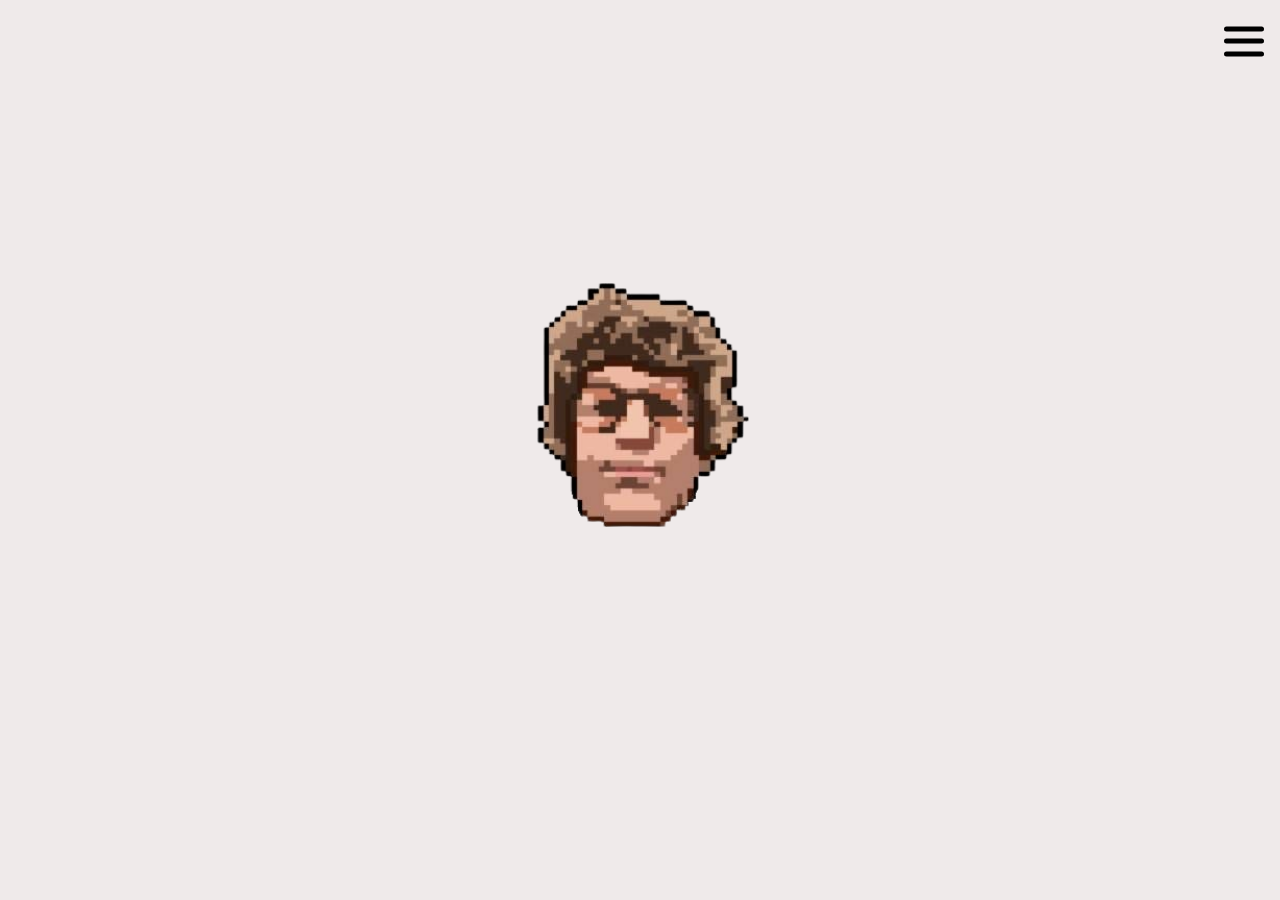
<file: index.html>
<!DOCTYPE html>
<html lang="en">
  <head>
    <meta charset="UTF-8" />
    <meta name="viewport" content="width=device-width, initial-scale=1.0" />
    <title>Alec Peters</title>
    <link rel="icon" type="image/png" href="img/headshot_pixelated.png">
    <link rel="stylesheet" href="style.css" />
    <title>Document</title>
  </head>
  <body>
    <div class="off-screen-menu">
      <ul>
        <li><a href="index.html">home</a></li>
        <li><a href="about_myspace.html">about</a></li>
        <li><a href="contact.html">contact</a></li>
        <li><a href="https://github.com/apeters931">github</a></li>
        <li><a href="https://www.linkedin.com/in/alec-peters/">linkedin</a></li>
      </ul>
    </div>

    <nav>
      <div class="ham-menu">
        <span></span>
        <span></span>
        <span></span>
      </div>
    </nav>

    <section class="header" id="header">
        <img src="img/headshot_pixelated_2.png" width="220" alt="headshot" class="img">
    </section>

    <canvas id="board" class="hide-objects"></canvas>

    <script src="./script.js"></script>
  </body>
</html>
</file>
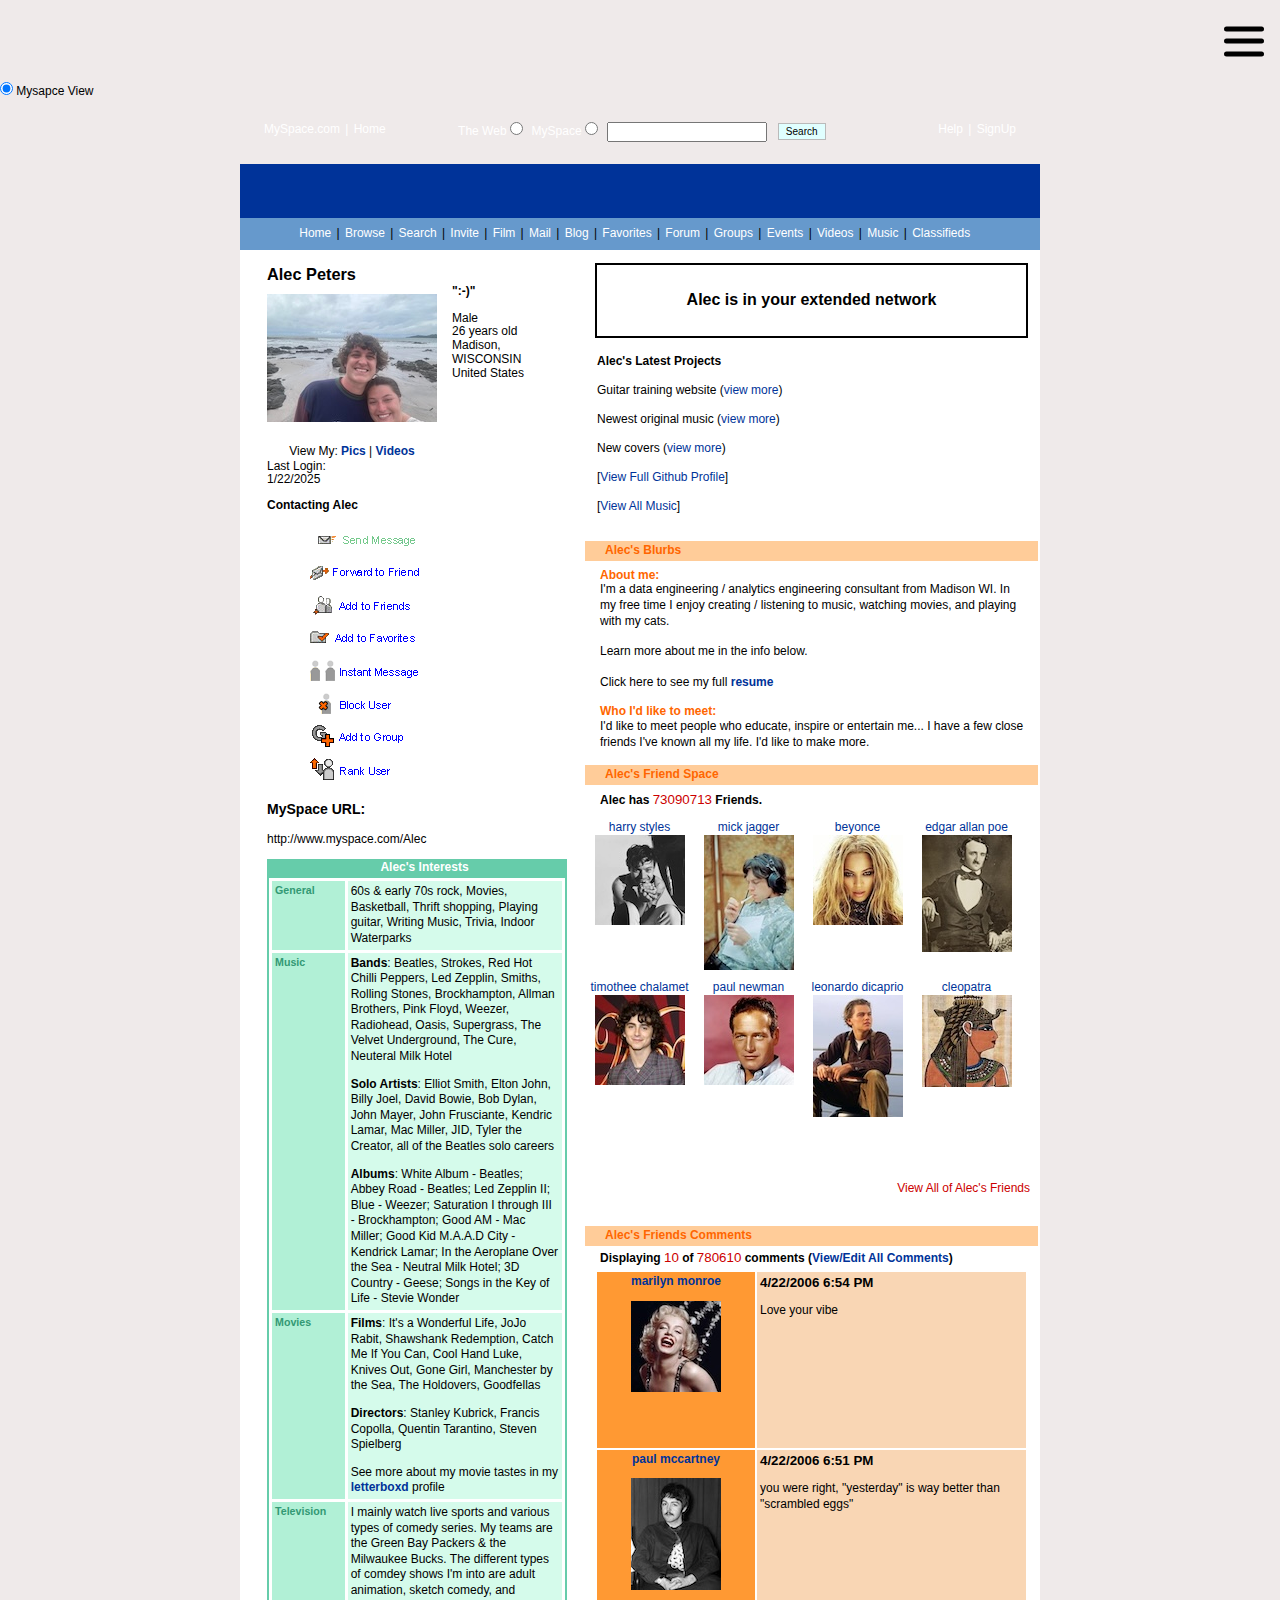
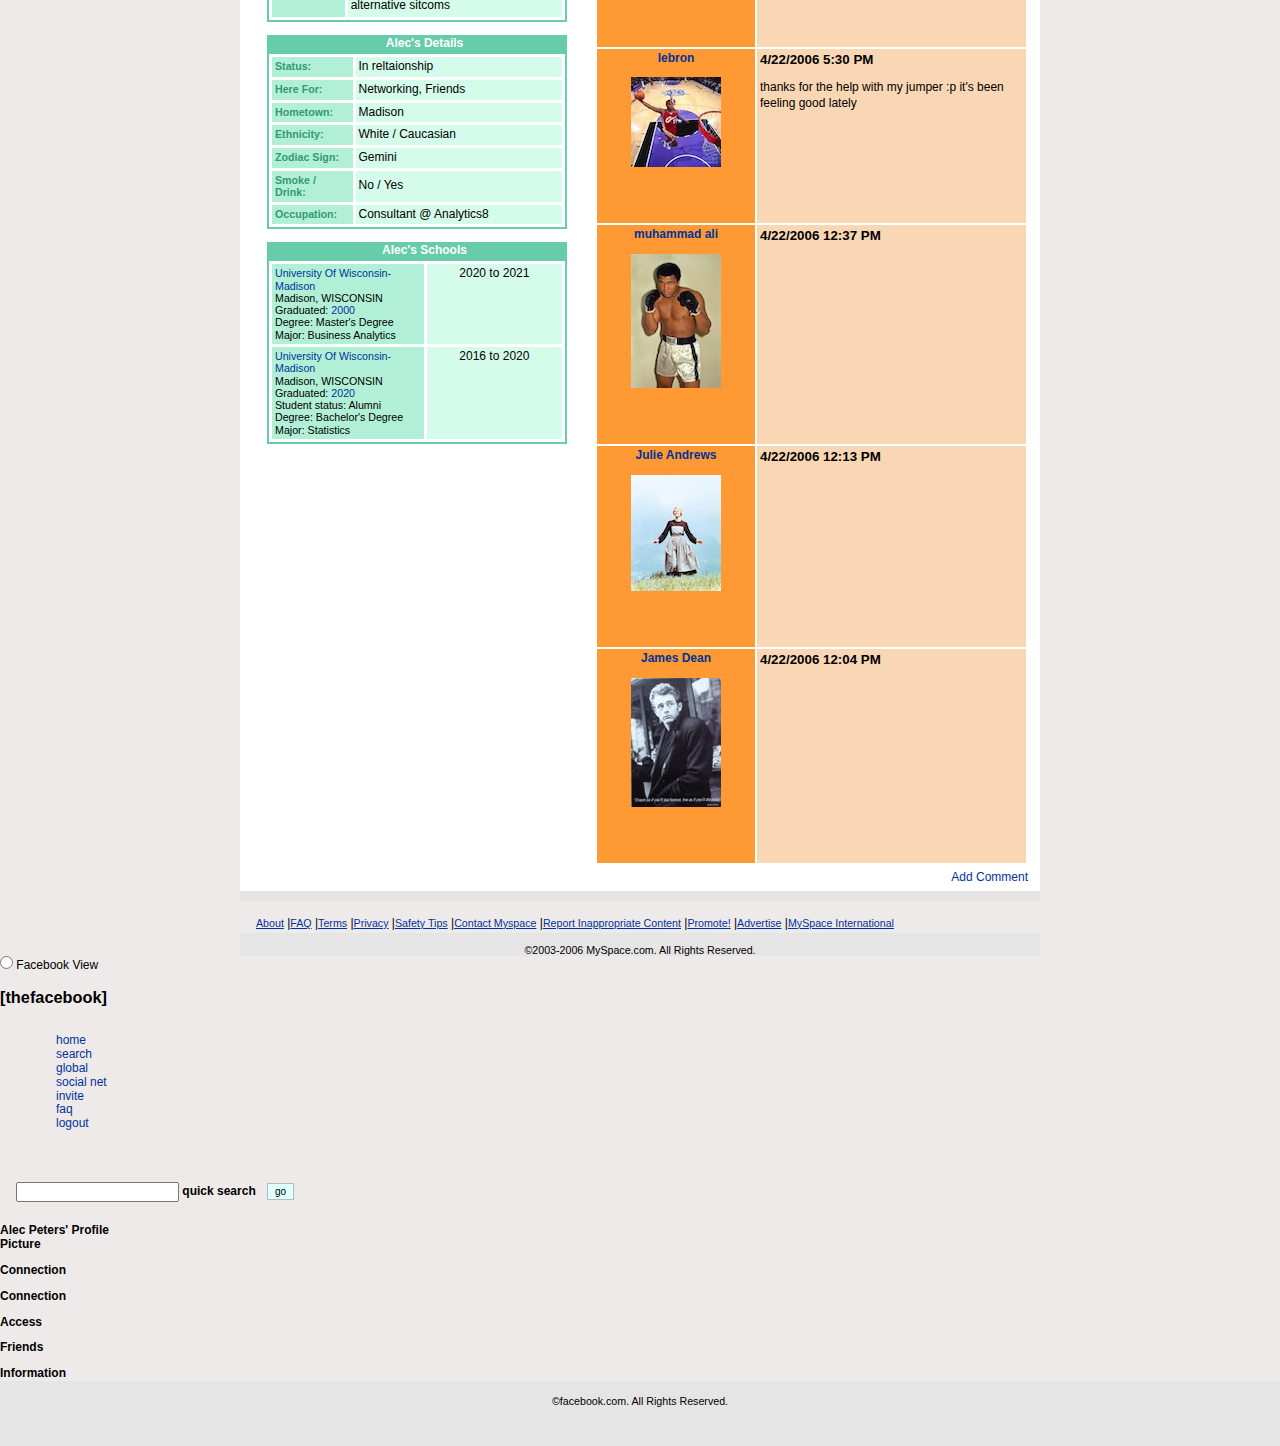
<file: about.html>
<!DOCTYPE html>
<html>
  <head>
    <meta charset="UTF-8">
    <meta name="viewport" content="width=device-width, inital-scale=1.0">
    <title>Alec Peters</title>
    <link rel="icon" type="image/png" href="img/headshot_pixelated.png">
    <link rel="stylesheet" href="about/css/normalize.css">
    <link rel="stylesheet" href="about.css">
  </head>

<body>
  <!-- ham menu content -->
  <div class="off-screen-menu">
    <ul>
      <li><a href="index.html">home</a></li>
      <li><a href="about.html">about</a></li>
      <li><a href="contact.html">contact</a></li>
      <li><a href="https://github.com/apeters931">github</a></li>
      <li><a href="https://www.linkedin.com/in/alec-peters/">linkedin</a></li>
    </ul>
  </div>

  <!-- ham menu -->
  <nav>
    <div class="ham-menu">
      <span></span>
      <span></span>
      <span></span>
    </div>
  </nav>

  <!-- tabs -->
  <div class="tabs">
    <input type="radio" class="tabs__radio" name="tabs-example" id="tab1" checked>
    <label for="tab1" class="tabs__label">Mysapce View</label>
    <div class="tabs__content">
      <div class="master-container">
        <!-- Main Header Begins -->
        <div class="main-header">
          <nav class="search-bar">
    
            <ul class="topnav home">
              <li><a href="#">MySpace.com</a></li>
              <li><a href="#">Home</a></li>
            </ul>
    
            <form>
              <label>
                The Web
                <input type="radio" name="search-type" value="the-web">
              </label>
    
              <label>
                MySpace
                <input type="radio" name="search-type" value="myspace">
              </label>
    
              <label>
                <input type="text" name="search">
              </label>
    
              <input class="submit-btn" type="submit" name="submit-button" value="Search">
            </form>
    
            <ul class="topnav signup">
              <li><a href="#">Help</a></li>
              <li><a href="#">SignUp</a></li>
            </ul>
          </nav>
    
          <nav class="navbar">
            <ul>
              <li><a href="#">Home</a></li>
              <li><a href="#">Browse</a></li>
              <li><a href="#">Search</a></li>
              <li><a href="#">Invite</a></li>
              <li><a href="#">Film</a></li>
              <li><a href="#">Mail</a></li>
              <li><a href="#">Blog</a></li>
              <li><a href="#">Favorites</a></li>
              <li><a href="#">Forum</a></li>
              <li><a href="#">Groups</a></li>
              <li><a href="#">Events</a></li>
              <li><a href="#">Videos</a></li>
              <li><a href="#">Music</a></li>
              <li><a href="#">Classifieds</a></li>
            </ul>
          </nav>
    
        </div>
        <!-- Main Header Ends -->
    
        <div class="page-content-container">
    
          <!-- Profile Sidebar Begins -->
          <aside class="profile-sidebar">
    
            <header>
              <h1>Alec Peters</h1>
            </header>
    
            <!-- Profile Picture -->
            <div class="profile-picture-container">
              <img class="profile-pic" src="about/pictures/alecpeters2.jpg" alt="A profile picture of Alec, the creator of MySpace.">
    
              <p class="personal-msg"><b>":-)"</b></p>
    
              <ul class="gender-age">
                <li>Male</li>
                <li>26 years old</li>
                <li>Madison,</li>
                <li>WISCONSIN</li>
                <li>United States</li>
              </ul>
    
              <ul class="last-login">
                <li>Last Login:</li>
                <li>1/22/2025</li>
              </ul>
    
              <p class="pics-videos">View My: <a href="#"><b>Pics</b></a> | <a href="#"><b>Videos</b></a></p>
            </div>
    
            <!-- Contact Box -->
            <section class="contact-box">
              <h2>Contacting Alec</h2>
    
              <figure class="contact-images">
                <img src="about/pictures/sendMailIcon.gif" alt="Send Message">
                <img src="about/pictures/forwardMailIcon.gif" alt="Forward to Friend">
                <img src="about/pictures/addFriendIcon.gif" alt="Add to Friends">
                <img src="about/pictures/addFavoritesIcon.gif" alt="Add to Favorites">
                <img src="about/pictures/messagefriend.gif" alt="Instant Message">
                <img src="about/pictures/blockUser.gif" alt="Block User">
                <img src="about/pictures/addToGroupIcon.gif" alt="Add to Group">
                <img src="about/pictures/rankUserIcon.gif" alt="Rank User">
              </figure>
            </section>
    
            <!-- MySpace URL -->
            <section class="myspace-url-box">
              <h3><b>MySpace URL:</b></h3>
              <p>http://www.myspace.com/Alec</p>
            </section>
    
            <!-- Interests Section -->
            <section class="interests">
              <table class="sidebar-table">
    
                <caption>
                  <h2 class="sidebar-table-h2">Alec's Interests</h2>
                </caption>
    
                <tbody>
                  <tr>
                    <th class="sidebar-table-header" scope="row">General</th>
                    <td class="sidebar-table-data">
                      <p>60s & early 70s rock, Movies, Basketball, Thrift shopping, Playing guitar, Writing Music, Trivia, Indoor Waterparks</p>
                    </td>
                  </tr>
    
                  <tr>
                    <th class="sidebar-table-header" scope="row">Music</th>
                    <td class="sidebar-table-data">
                      <p><b>Bands</b>: Beatles, Strokes, Red Hot Chilli Peppers, Led Zepplin, Smiths, Rolling Stones, Brockhampton, Allman Brothers, Pink Floyd, Weezer, Radiohead, Oasis, Supergrass, The Velvet Underground, The Cure, Neuteral Milk Hotel</p>
    
                      <p><b>Solo Artists</b>: Elliot Smith, Elton John, Billy Joel, David Bowie, Bob Dylan, John Mayer, John Frusciante, Kendric Lamar, Mac Miller, JID, Tyler the Creator, all of the Beatles solo careers</p>
    
                      <p><b>Albums</b>: White Album - Beatles; Abbey Road - Beatles; Led Zepplin II; Blue - Weezer; Saturation I through III - Brockhampton; Good AM - Mac Miller; Good Kid M.A.A.D City - Kendrick Lamar; In the Aeroplane Over the Sea - Neutral Milk Hotel; 3D Country - Geese; Songs in the Key of Life - Stevie Wonder</p>
    
                    </td>
                  </tr>
    
                  <tr>
                    <th class="sidebar-table-header" scope="row">Movies</th>
                    <td class="sidebar-table-data">
                      <p><b>Films</b>: It's a Wonderful Life, JoJo Rabit, Shawshank Redemption, Catch Me If You Can, Cool Hand Luke, Knives Out, Gone Girl, Manchester by the Sea, The Holdovers, Goodfellas</p>
    
                      <p><b>Directors</b>: Stanley Kubrick, Francis Copolla, Quentin Tarantino, Steven Spielberg</p>
    
                      <p>See more about my movie tastes in my <a href="https://letterboxd.com/apeters/"><b>letterboxd</b></a> profile</p>
                    </td>
                  </tr>
    
                  <tr>
                    <th class="sidebar-table-header" scope="row">Television</th>
                    <td class="sidebar-table-data">
                      <p> I mainly watch live sports and various types of comedy series. My teams are the Green Bay Packers & the Milwaukee Bucks. The different types of comdey shows I'm into are adult animation, sketch comedy, and alternative sitcoms</p>
                    </td>
                  </tr>
    
                </tbody>
              </table>
            </section>
    
            <!-- Alec's Details Section -->
            <section class="details">
              <table class="sidebar-table">
    
                <caption>
                  <h2 class="sidebar-table-h2">Alec's Details</h2>
                </caption>
    
                <tbody>
                  <tr>
                    <th class="sidebar-table-header" scope="row">Status:</th>
                    <td class="sidebar-table-data">In reltaionship</td>
                  </tr>
    
                  <tr>
                    <th class="sidebar-table-header" scope="row">Here For:</th>
                    <td class="sidebar-table-data">Networking, Friends</td>
                  </tr>
    
                  <tr>
                    <th class="sidebar-table-header" scope="row">Hometown:</th>
                    <td class="sidebar-table-data">Madison</td>
                  </tr>
    
                  <tr>
                    <th class="sidebar-table-header" scope="row">Ethnicity:</th>
                    <td class="sidebar-table-data">White / Caucasian</td>
                  </tr>
    
                  <tr>
                    <th class="sidebar-table-header" scope="row">Zodiac Sign:</th>
                    <td class="sidebar-table-data">Gemini</td>
                  </tr>
    
                  <tr>
                    <th class="sidebar-table-header" scope="row">Smoke / Drink:</th>
                    <td class="sidebar-table-data">No / Yes</td>
                  </tr>
    
                  <tr>
                    <th class="sidebar-table-header" scope="row">Occupation:</th>
                    <td class="sidebar-table-data">Consultant @ Analytics8</td>
                  </tr>
    
                </tbody>
              </table>
            </section>
    
            <!-- Alec's Schools Section -->
            <section class="schools">
              <table class="sidebar-table">
    
                <caption>
                  <h2 class="sidebar-table-h2">Alec's Schools</h2>
                </caption>
    
                <tbody>
                  <tr>
                    <th class="sidebar-table-header" scope="row">
                      <ul>
                        <li><a href="#">University Of Wisconsin-Madison</a></li>
                        <li>Madison, WISCONSIN</li>
                        <li>Graduated: <a href="#">2000</a></li>
                        <li>Degree: Master's Degree</li>
                        <li>Major: Business Analytics</li>
                      </ul>
                    </th>
                    <td class="sidebar-table-data">2020 to 2021</td>
                  </tr>
    
                  <tr>
                    <th class="sidebar-table-header" scope="row">
                      <ul>
                        <li><a href="#">University Of Wisconsin-Madison</a></li>
                        <li>Madison, WISCONSIN</li>
                        <li>Graduated: <a href="#">2020</a></li>
                        <li>Student status: Alumni</li>
                        <li>Degree: Bachelor's Degree</li>
                        <li>Major: Statistics</li>
                      </ul>
                    </th>
                    <td class="sidebar-table-data">2016 to 2020</td>
                  </tr>
    
                </tbody>
              </table>
    
            </section>
          </aside>
          <!-- Profile Side Bar Ends -->
    
          <!-- Main Section -->
          <main>
    
            <section class="user-network">
              <header>
                <h2>Alec is in your extended network</h2>
              </header>
            </section>
    
            <section class="blog">
              <p><b>Alec's Latest Projects</b></p>
              <p>Guitar training website (<a href="#">view more</a>) </p>
              <p>Newest original music (<a href="#">view more</a>) </p>
              <p>New covers (<a href="#">view more</a>) </p>
              <p>[<a href="#">View Full Github Profile</a>]</p>
              <p>[<a href="#">View All Music</a>]</p>
            </section>
    
            <section class="blurbs">
              <header class="main-section-header">
                <h2 class="main-section-h2">Alec's Blurbs</h2>
              </header>
    
              <h3>About me:</h3>
              <p>I'm a data engineering / analytics engineering consultant from Madison WI. In my free time I enjoy creating / listening to music, watching movies, and playing with my cats.</p>
              <p>Learn more about me in the info below.</p>
              <p>Click here to see my full <a href="resume.pdf"><b>resume</b></a></p>
    
              <h3>Who I'd like to meet:</h3>
              <p>I'd like to meet people who educate, inspire or entertain me... I have a few close friends I've known all my life. I'd like to make more. </p>
            </section>
    
            <section class="friends">
              <header class="main-section-header">
                <h2 class="main-section-h2">Alec's Friend Space</h2>
              </header>
    
              <p><b>Alec has <span class="focus-highlight">73090713</span> Friends.</b></p>
    
              <div class="friend-pic-container">
                <figure>
                  <figcaption><a href="#">harry styles</a></figcaption>
                  <img src="about/pictures/harrystyles.jpeg">
                </figure>
    
                <figure>
                  <figcaption><a href="#">mick jagger</a></figcaption>
                  <img src="about/pictures/mickjagger.jpeg">
                </figure>
    
                <figure>
                  <figcaption><a href="#">beyonce</a></figcaption>
                  <img src="about/pictures/beyonce.jpeg">
                </figure>
    
                <figure>
                  <figcaption><a href="#">edgar allan poe</a></figcaption>
                  <img src="about/pictures/eap.jpg">
                </figure>
    
                <figure>
                  <figcaption><a href="#">timothee chalamet</a></figcaption>
                  <img src="about/pictures/timmy.jpeg">
                </figure>
    
                <figure>
                  <figcaption><a href="#">paul newman</a></figcaption>
                  <img src="about/pictures/paulnewman.jpeg">
                </figure>
    
                <figure>
                  <figcaption><a href="#">leonardo dicaprio</a></figcaption>
                  <img src="about/pictures/leo.jpeg">
                </figure>
    
                <figure>
                  <figcaption><a href="#">cleopatra</a></figcaption>
                  <img src="about/pictures/cleopatra.jpeg">
                </figure>
              </div>
    
              <p class="friends-list-link"><a href="#">View All of Alec's Friends</a></p>
            </section>
    
            <section class="comment-wall">
              <header class="main-section-header">
                <h2 class="main-section-h2">Alec's Friends Comments</h2>
              </header>
    
              <p id="comment-counter"><b>Displaying <span class="focus-highlight">10</span> of <span class="focus-highlight">780610</span> comments (<a href="#">View/Edit All Comments</a>)</b></p>
    
              <table>
                <tr>
                  <th scope="row">
                    <figure>
                      <figcaption><a href="#">marilyn monroe</a></figcaption>
                      <img src="about/pictures/marilynmonroe.jpeg">
                    </figure>
                  </th>
                  <td>
                    <h3>4/22/2006 6:54 PM</h3>
                    <p>Love your vibe</p>
                  </td>
                </tr>
    
                <tr>
                  <th scope="row">
                    <figure>
                      <figcaption><a href="#">paul mccartney</a></figcaption>
                      <img src="about/pictures/paulmccartney.jpeg">
                    </figure>
                  </th>
                  <td>
                    <h3>4/22/2006 6:51 PM</h3>
                    <p>you were right, "yesterday" is way better than "scrambled eggs"</p>
                  </td>
                </tr>
    
                <tr>
                  <th scope="row">
                    <figure>
                      <figcaption><a href="#">lebron</a></figcaption>
                      <img src="about/pictures/lbj.jpeg">
                    </figure>
                  </th>
                  <td>
                    <h3>4/22/2006 5:30 PM</h3>
                    <p>thanks for the help with my jumper :p it's been feeling good lately</p>
                  </td>
                </tr>
    
                <tr>
                  <th scope="row">
                    <figure>
                      <figcaption><a href="#">muhammad ali</a></figcaption>
                      <img src="about/pictures/muhammadali.jpeg">
                    </figure>
                  </th>
                  <td>
                    <h3>4/22/2006 12:37 PM</h3>
                    <p></p>
                  </td>
                </tr>
    
                <tr>
                  <th scope="row">
                    <figure>
                      <figcaption><a href="#">Julie Andrews</a></figcaption>
                      <img src="about/pictures/julieandrews.jpeg">
                    </figure>
                  </th>
                  <td>
                    <h3>4/22/2006 12:13 PM</h3>
                    <p></p>
                  </td>
                </tr>
    
                <tr>
                  <th scope="row">
                    <figure>
                      <figcaption><a href="#">James Dean</a></figcaption>
                      <img src="about/pictures/james.jpg">
                    </figure>
                  </th>
                  <td>
                    <h3>4/22/2006 12:04 PM</h3>
                    <p></p>
                  </td>
                </tr>
              </table>
    
              <p id="add-comment"><a href="#">Add Comment</a></p>
    
            </section>
          </main>
    
    
        </div>
        <!-- Footer -->
        <footer class="footer">
    
          <nav>
            <ul>
              <li><a href="#">About</a></li>
              <li><a href="#">FAQ</a></li>
              <li><a href="#">Terms</a></li>
              <li><a href="#">Privacy</a></li>
              <li><a href="#">Safety Tips</a></li>
              <li><a href="#">Contact Myspace</a></li>
              <li><a href="#">Report Inappropriate Content</a></li>
              <li><a href="#">Promote!</a></li>
              <li><a href="#">Advertise</a></li>
              <li id="last"><a href="#">MySpace International</a></li>
            </ul>
          </nav>
    
          <small>©2003-2006 MySpace.com. All Rights Reserved.</small>
        </footer>
      </div>
    </div>
    <input type="radio" class="tabs__radio" name="tabs-example" id="tab2">
    <label for="tab2" class="tabs__label">Facebook View</label>
    <div class="tabs__content">
      <div class="master-container-facebook">

        <!-- Main Header Begins -->
        <header class="main-header-facebook">
    
          <h1>[thefacebook]</h1>
    
          <nav class="navbar-facebook">
            <ul>
              <li><a href="#">home</a></li>
              <li><a href="#">search</a></li>
              <li><a href="#">global</a></li>
              <li><a href="#">social net</a></li>
              <li><a href="#">invite</a></li>
              <li><a href="#">faq</a></li>
              <li><a href="#">logout</a></li>
            </ul>
          </nav>
    
        </header>
        <!-- Main Header Ends -->
    
        <!-- Main Section Begins -->
        <div class="main-section-facebook">
    
          <!-- Left Side Bar Begins -->
          <div class="side-bar-facebook">
    
            <!-- Search Bar Begins -->
            <nav class="search-bar-facebook">
              <form>
                <label>
                  <input type="text" name="search">
                </label>
                <b>quick search</b>
                <input class="submit-btn" type="submit" name="submit-button" value="go">
              </form>
            </nav>
            <!-- Search Bar Ends -->
    
            <!-- List Options Beigins -->
            <div class="list-options-facebook"></div>
            <!-- List Options Ends -->
    
          </div>
          <!-- Left Side Bar Ends -->
        
          <!-- Profile Box Begins -->
          <div class="main-box-facebook">
                
            <h2>Alec Peters' Profile</h2>
    
            <!-- Profile Pic -->
            <div class="contact-box-facebook">
                <h2>Picture</h2>
                <figure class="contact-images-facebook">
                <!-- <img src="about/pictures/alecpeters2.jpg" alt="prof pic"> -->
                </figure>
            </div>
    
            <!-- Connection -->
            <div class="connection-box-facebook">
                <h2>Connection</h2>
                <figure class="contact-images-facebook">
                <!-- <p>You are Alec's friend</p> -->
                </figure>
            </div>
    
            <!-- Mutual Friends -->
            <div class="mutual-friends-box-facebook">
                <h2>Connection</h2>
                <figure class="contact-images-facebook">
                <!-- <p>You have 21 mutal friends with Alec</p> -->
                </figure>
            </div>
    
            <!-- Access -->
            <div class="access-box-facebook">
                <h2>Access</h2>
                <figure class="contact-images-facebook">
                <!-- <p>Alec is currently logged in from a residential location</p> -->
                </figure>
            </div>
    
            <!-- Friends -->
            <div class="friends-box-facebook">
                <h2>Friends</h2>
                <figure>
                <!-- <figcaption><a href="#">harry styles</a></figcaption>
                <img src="about/pictures/harrystyles.jpeg"> -->
                </figure>
    
                <figure>
                <!-- <figcaption><a href="#">mick jagger</a></figcaption>
                <img src="about/pictures/mickjagger.jpeg"> -->
                </figure>
    
                <figure>
                <!-- <figcaption><a href="#">beyonce</a></figcaption>
                <img src="about/pictures/beyonce.jpeg"> -->
                </figure>
    
                <figure>
                <!-- <figcaption><a href="#">edgar allan poe</a></figcaption>
                <img src="about/pictures/eap.jpg"> -->
                </figure>
    
                <figure>
                <!-- <figcaption><a href="#">timothee chalamet</a></figcaption>
                <img src="about/pictures/timmy.jpeg"> -->
                </figure>
    
                <figure>
                <!-- <figcaption><a href="#">paul newman</a></figcaption>
                <img src="about/pictures/paulnewman.jpeg"> -->
                </figure>
    
                <figure>
                <!-- <figcaption><a href="#">leonardo dicaprio</a></figcaption>
                <img src="about/pictures/leo.jpeg"> -->
                </figure>
    
                <figure>
                <!-- <figcaption><a href="#">cleopatra</a></figcaption>
                <img src="about/pictures/cleopatra.jpeg"> -->
                </figure>
            </div>
    
            <div class="header-2-facebook"></div>
    
            <!-- Right Main Section -->
            <div class="info-box-facebook">
                <h2>Information</h2>
                <table class="sidebar-table-facebook">
                <tbody>
                    <tr>
                    <!-- <th class="sidebar-table-header" scope="row">General</th>
                    <td class="sidebar-table-data">
                    <p>60s & early 70s rock, Movies, Basketball, Thrift shopping, Playing guitar, Writing Music, Trivia, Indoor Waterparks</p> -->
                    </td>
                    </tr>
                </tbody>
                </table>
            </div>
          </div>
          <!-- Profile Box Ends -->
    
        </div>
        <!-- Main Section Ends -->
    
        <!-- Footer -->
      </div>
    
      <footer class="footer-facebook">
        <small>©facebook.com. All Rights Reserved.</small>
      </footer>
    </div>
  </div>

  <script src="./script.js"></script>
</body>
</html>
</file>
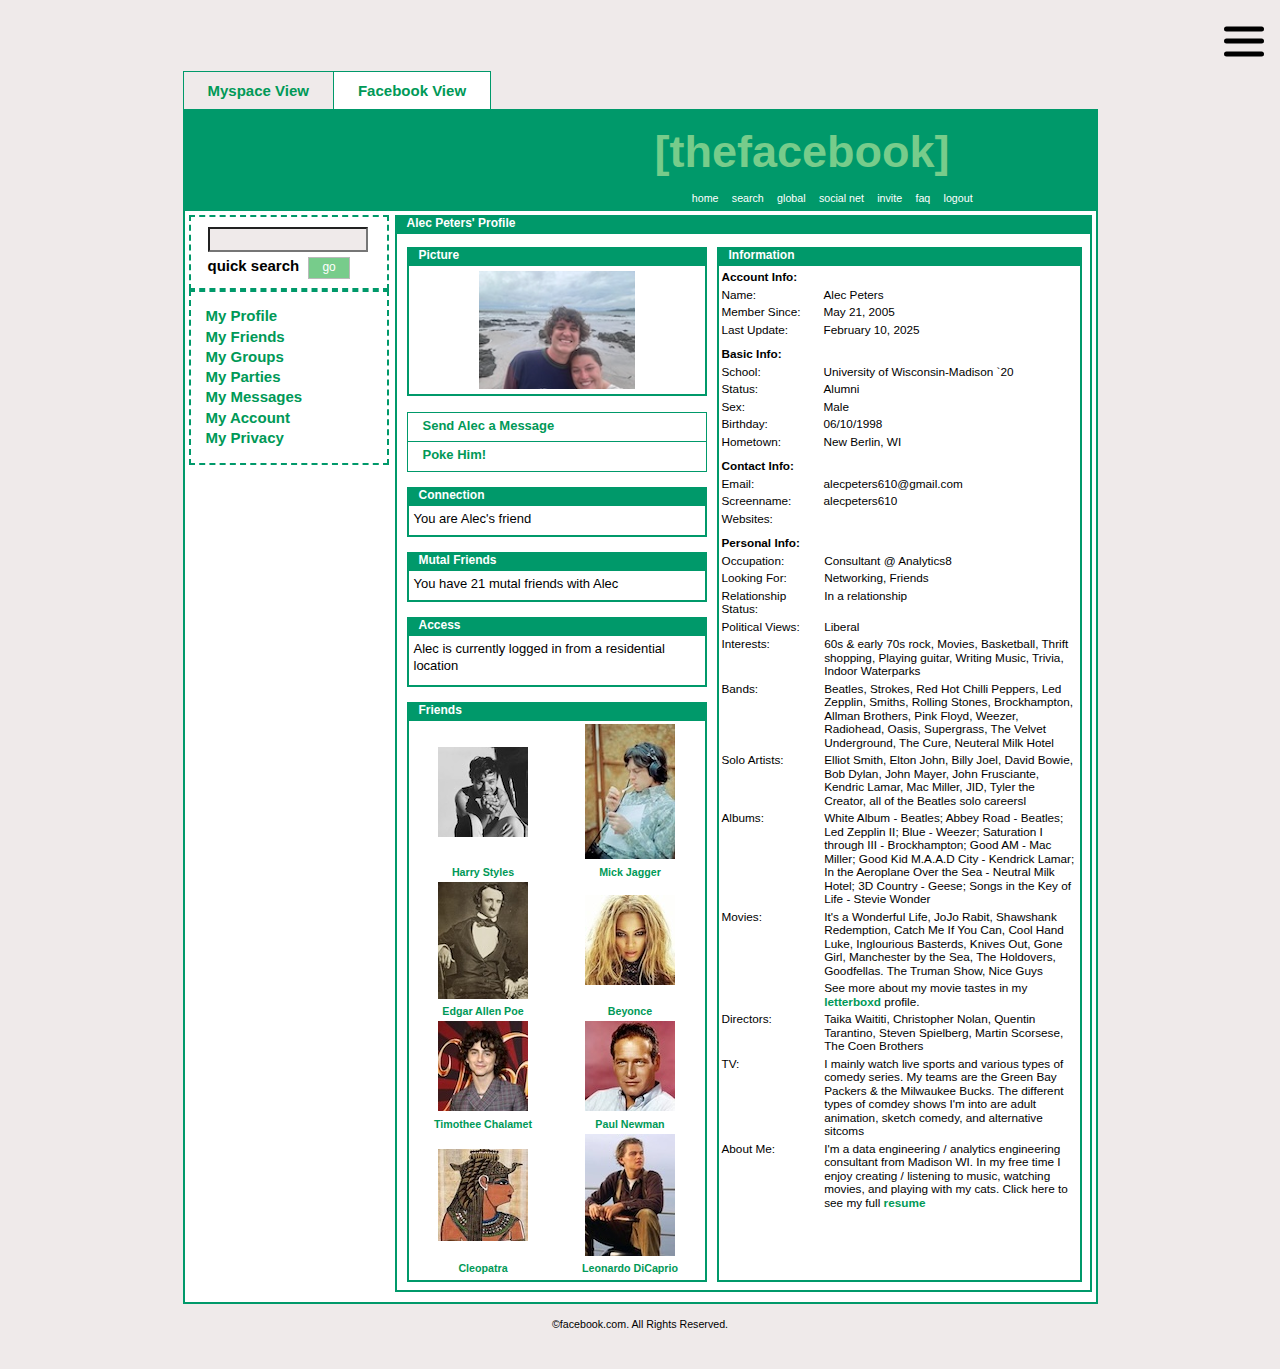
<file: about_me_facebook.html>
<!DOCTYPE html>
<html lang="en">

<head>
  <meta charset="UTF-8">
  <meta name="viewport" content="width=device-width, initial-scale=1.0">
  <meta http-equiv="X-UA-Compatible" content="ie=edge">
  <link rel="stylesheet" href="about/css/normalize.css">
  <link rel="stylesheet" href="about/css/styles_facebook.css">
  <title>About</title>
</head>

<body>
  <!-- ham menu content -->
  <div class="off-screen-menu">
    <ul>
      <li><a href="index.html">home</a></li>
      <li><a href="about_myspace.html">about</a></li>
      <li><a href="contact.html">contact</a></li>
      <li><a href="https://github.com/apeters931">github</a></li>
      <li><a href="https://www.linkedin.com/in/alec-peters/">linkedin</a></li>
    </ul>
  </div>

  <!-- ham menu -->
  <nav class="ham-nav">
    <div class="ham-menu">
      <span></span>
      <span></span>
      <span></span>
    </div>
  </nav>

  <div class="tabs">
    <a href="about_myspace.html" class="myspace-button">Myspace View</a>
    <a href="about_me_facebook.html" class="facebook-button">Facebook View</a>
  </div>

  <div class="master-container">

    <!-- Main Header Begins -->
    <header class="main-header">

      <h1>[thefacebook]</h1>

      <nav class="navbar">
        <ul>
          <li><a href="#">home</a></li>
          <li><a href="#">search</a></li>
          <li><a href="#">global</a></li>
          <li><a href="#">social net</a></li>
          <li><a href="#">invite</a></li>
          <li><a href="#">faq</a></li>
          <li><a href="#">logout</a></li>
        </ul>
      </nav>

    </header>
    <!-- Main Header Ends -->

    <!-- Main Section Begins -->
    <div class="main-section">

      <!-- Left Side Bar Begins -->
      <div class="side-bar">

        <!-- Search Bar Begins -->
        <nav class="search-bar">
          <form>
            <label>
              <input type="text" name="search">
            </label>
            <b>quick search</b>
            <input class="submit-btn" type="submit" name="submit-button" value="go">
          </form>
        </nav>
        <!-- Search Bar Ends -->

        <!-- List Options Beigins -->
        <div class="list-options">
          <ul>
            <li><a href="#">My Profile</a></li>
            <li><a href="#">My Friends</a></li>
            <li><a href="#">My Groups</a></li>
            <li><a href="#">My Parties</a></li>
            <li><a href="#">My Messages</a></li>
            <li><a href="#">My Account</a></li>
            <li><a href="#">My Privacy</a></li>
          </ul>
        </div>
        <!-- List Options Ends -->

      </div>
      <!-- Left Side Bar Ends -->
    
      <!-- Profile Box Begins -->
      <div class="main-box">
            
        <h2>Alec Peters' Profile</h2>

        <!-- Profile Pic -->
        <div class="contact-box">
            <h2>Picture</h2>
            <img src="about/pictures/alecpeters2_faceboook.png" alt="prof pic" class="profile-picture">
        </div>

        <div class="message-button">
          <a href="#">Send Alec a Message</a>
        </div>

        <div class="poke-button">
          <a href="#">Poke Him!</a>
        </div>

        <!-- Connection --> 
        <div class="connection-box">
            <h2>Connection</h2>
            <p>You are Alec's friend</p>
        </div>

        <!-- Mutual Friends -->
        <div class="mutual-friends-box">
            <h2>Mutal Friends</h2>
            <p>You have 21 mutal friends with Alec</p>
        </div>

        <!-- Access -->
        <div class="access-box">
            <h2>Access</h2>
            <p>Alec is currently logged in from a residential location</p>
        </div>

        <!-- Friends -->
        <div class="friends-box">
            <h2>Friends</h2>
            <table>
              <tr>
                <td><img src="about/pictures/harrystyles.jpeg"></td>
                <td><img src="about/pictures/mickjagger.jpeg"></td>
              </tr>
              <tr>
                <td><a href="#">Harry Styles</a></td>
                <td><a href="#">Mick Jagger</a></td>
              </tr>
              <tr>
                <td><img src="about/pictures/eap.jpg"></td>
                <td><img src="about/pictures/beyonce.jpeg"></td>
              </tr>
              <tr>
                <td><a href="#">Edgar Allen Poe</a></td>
                <td><a href="#">Beyonce</a></td>
              </tr>
              <tr>
                <td><img src="about/pictures/timmy.jpeg"></td>
                <td><img src="about/pictures/paulnewman.jpeg"></td>
              </tr>
              <tr>
                <td><a href="#">Timothee Chalamet</a></td>
                <td><a href="#">Paul Newman</a></td>
              </tr>
              <tr>
                <td><img src="about/pictures/cleopatra.jpeg"></td>
                <td><img src="about/pictures/leo.jpeg"></td>
              </tr>
              <tr>
                <td><a href="#">Cleopatra</a></td>
                <td><a href="#">Leonardo DiCaprio</a></td>
              </tr>
            </table>
        </div>

        <div class="header-2"></div>

        <!-- Right Main Section -->
        <div class="info-box">
            <h2>Information</h2>
            <table>
              <tr>
                <th>Account Info:</th>
              </tr>
              <tr>
                <td> Name:</td>
                <td> Alec Peters</td>
              </tr>
              <tr>
                <td> Member Since:</td>
                <td> May 21, 2005</td>
              </tr>
              <tr>
                <td> Last Update:</td>
                <td> February 10, 2025</td>
              </tr>
              <tr>
                <td> </td>
                <td> </td>
              </tr>
            </table>

            <table>
              <tr>
                <th>Basic Info:</th>
              </tr>
              <tr>
                <td> School:</td>
                <td> University of Wisconsin-Madison `20</td>
              </tr>
              <tr>
                <td> Status:</td>
                <td> Alumni </td>
              </tr>
              <tr>
                <td> Sex:</td>
                <td> Male</td>
              </tr>
              <tr>
                <td> Birthday:</td>
                <td> 06/10/1998</td>
              </tr>
              <tr>
                <td> Hometown:</td>
                <td> New Berlin, WI</td>
              </tr>
              <tr>
                <td> </td>
                <td> </td>
              </tr>
            </table>

            <table>
              <tr>
                <th>Contact Info:</th>
              </tr>
              <tr>
                <td> Email:</td>
                <td> alecpeters610@gmail.com</td>
              </tr>
              <tr>
                <td> Screenname:</td>
                <td> alecpeters610</td>
              </tr>
              <tr>
                <td> Websites:</td>
                <td> </td>
              </tr>
                            <tr>
                <td> </td>
                <td> </td>
              </tr>
            </table>

            <table>
              <tr>
                <th>Personal Info:</th>
              </tr>
              <tr>
                <td> Occupation:</td>
                <td> Consultant @ Analytics8</td>
              </tr>
              <tr>
                <td> Looking For:</td>
                <td> Networking, Friends</td>
              </tr>
              <tr>
                <td> Relationship Status:</td>
                <td> In a relationship</td>
              </tr>
              <tr>
                <td> Political Views:</td>
                <td> Liberal</td>
              </tr>
              <tr>
                <td> Interests:</td>
                <td> 60s & early 70s rock, Movies, Basketball, Thrift shopping, Playing guitar, Writing Music, Trivia, Indoor Waterparks</td>
              </tr>
              <tr>
                <td> Bands:</td>
                <td> Beatles, Strokes, Red Hot Chilli Peppers, Led Zepplin, Smiths, Rolling Stones, Brockhampton, Allman Brothers, Pink Floyd, Weezer, Radiohead, Oasis, Supergrass, The Velvet Underground, The Cure, Neuteral Milk Hotel</td>
              </tr>
              <tr>
                <td> Solo Artists:</td>
                <td> Elliot Smith, Elton John, Billy Joel, David Bowie, Bob Dylan, John Mayer, John Frusciante, Kendric Lamar, Mac Miller, JID, Tyler the Creator, all of the Beatles solo careersl</td>
              </tr>
              <tr>
                <td> Albums:</td>
                <td> White Album - Beatles; Abbey Road - Beatles; Led Zepplin II; Blue - Weezer; Saturation I through III - Brockhampton; Good AM - Mac Miller; Good Kid M.A.A.D City - Kendrick Lamar; In the Aeroplane Over the Sea - Neutral Milk Hotel; 3D Country - Geese; Songs in the Key of Life - Stevie Wonder</td>
              </tr>
              <tr>
                <td> Movies:</td>
                <td> It's a Wonderful Life, JoJo Rabit, Shawshank Redemption, Catch Me If You Can, Cool Hand Luke, Inglourious Basterds, Knives Out, Gone Girl, Manchester by the Sea, The Holdovers, Goodfellas. The Truman Show, Nice Guys</td>
              </tr>
              <tr>
                <td></td>
                <td>See more about my movie tastes in my <a href="https://letterboxd.com/apeters/">letterboxd</a> profile.</td>
              </tr>
              <tr>
                <td> Directors:</td>
                <td> Taika Waititi, Christopher Nolan, Quentin Tarantino, Steven Spielberg, Martin Scorsese, The Coen Brothers</td>
              </tr>
              <tr>
                <td> TV:</td>
                <td> I mainly watch live sports and various types of comedy series. My teams are the Green Bay Packers & the Milwaukee Bucks. The different types of comdey shows I'm into are adult animation, sketch comedy, and alternative sitcoms</td>
              </tr>
              <tr>
                <td> About Me:</td>
                <td> I'm a data engineering / analytics engineering consultant from Madison WI. In my free time I enjoy creating / listening to music, watching movies, and playing with my cats. Click here to see my full <a href="resume.pdf"><b>resume</b></a></td>
              </tr>
            </table>
        </div>
      </div>
      <!-- Profile Box Ends -->

    </div>
    <!-- Main Section Ends -->

    <!-- Footer -->
  </div>

  <footer class="footer">
    <small>©facebook.com. All Rights Reserved.</small>
  </footer>

  <script src="./script.js"></script>

</body>

</html>
</file>
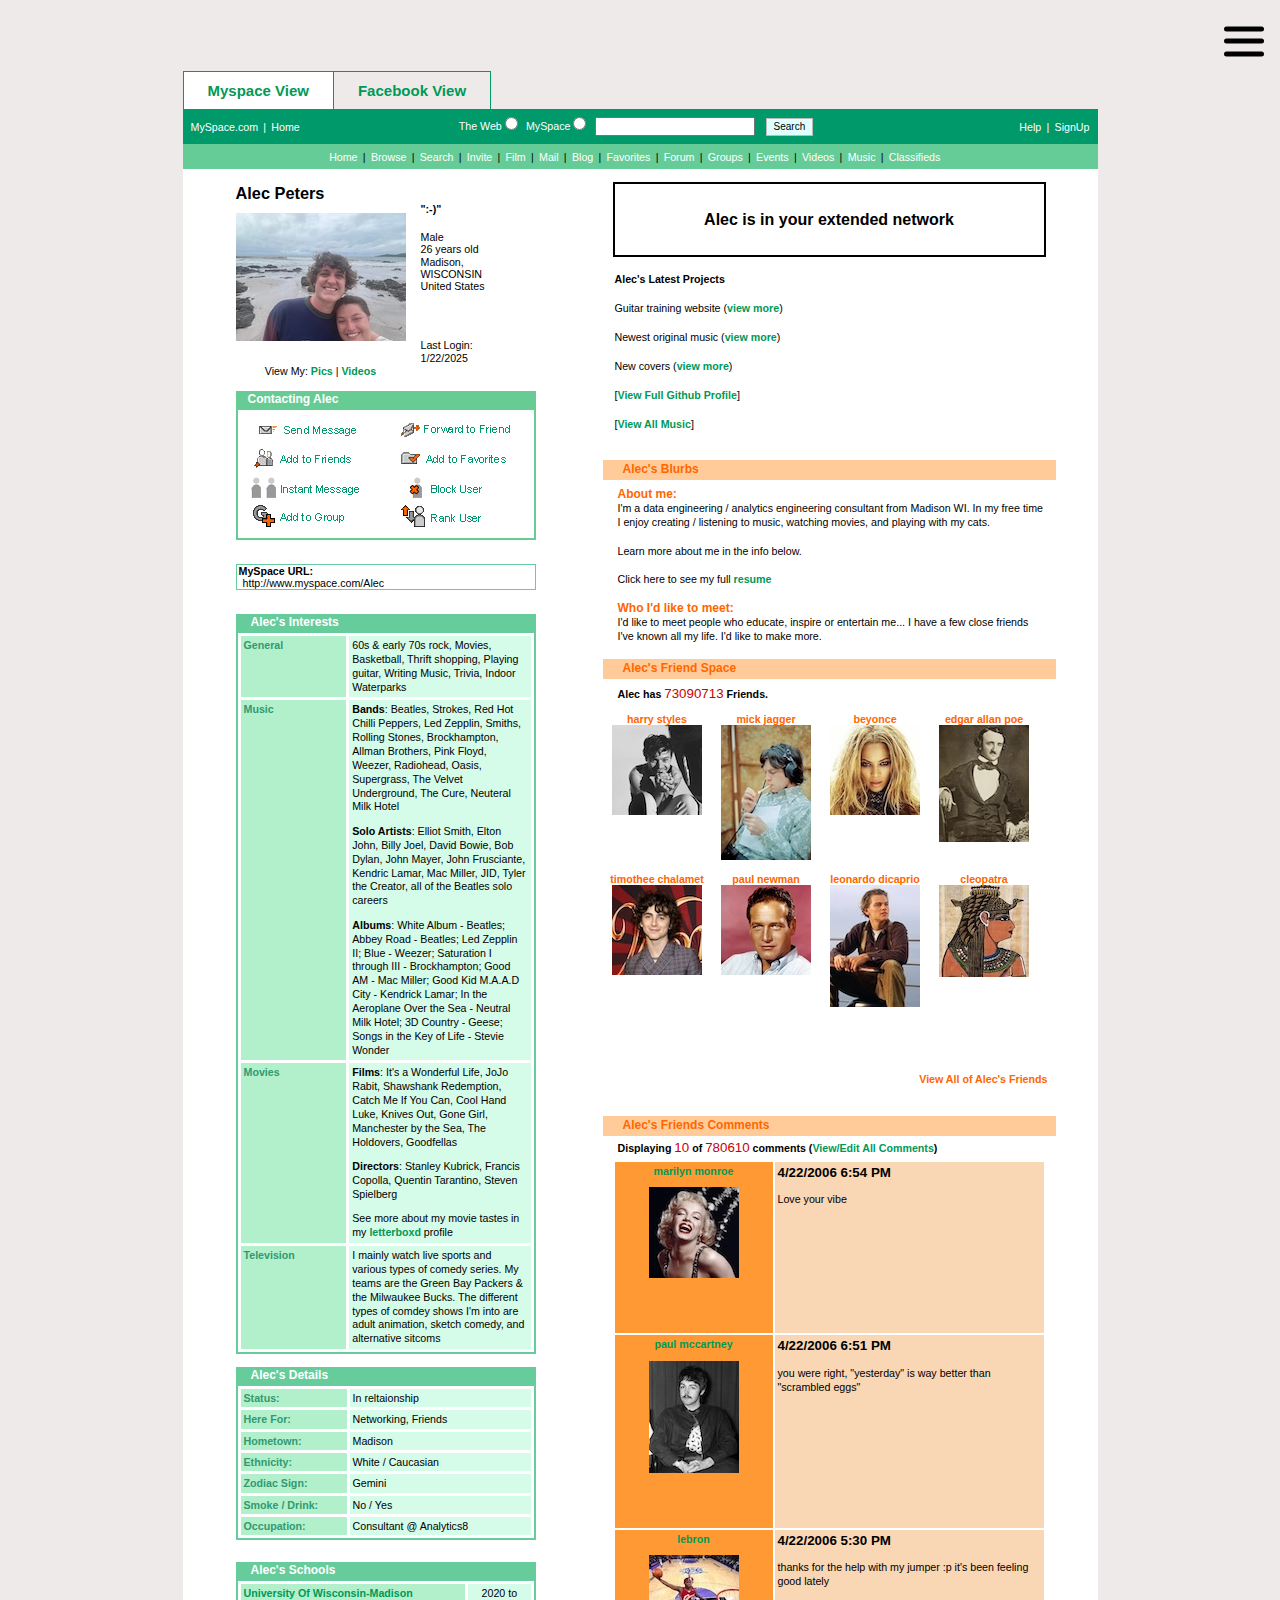
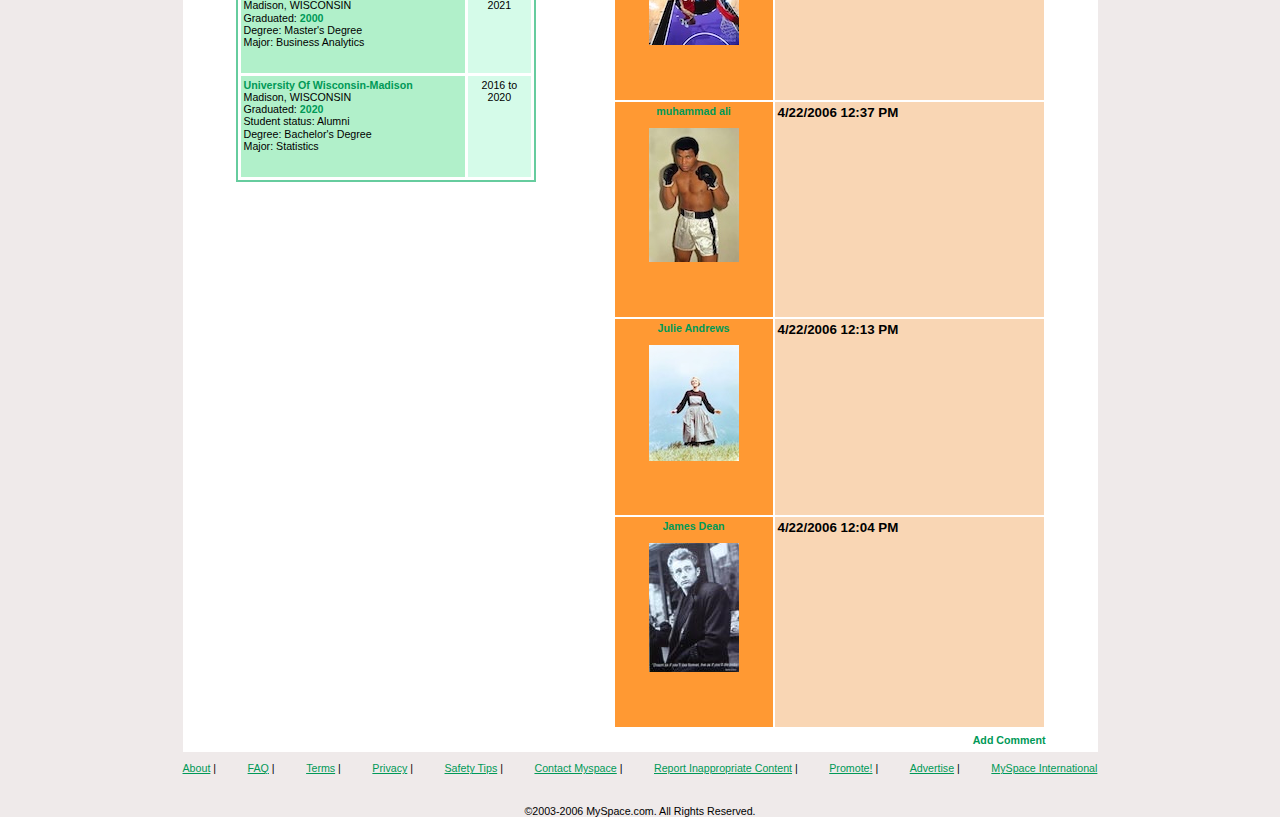
<file: about_myspace.html>
<!DOCTYPE html>
<html lang="en">

<head>
  <meta charset="UTF-8">
  <meta name="viewport" content="width=device-width, initial-scale=1.0">
  <meta http-equiv="X-UA-Compatible" content="ie=edge">
  <link rel="stylesheet" href="about/css/normalize.css">
  <link rel="stylesheet" href="about/css/styles.css">
  <title>About</title>
</head>

<body>
  <!-- ham menu content -->
  <div class="off-screen-menu">
    <ul>
      <li><a href="index.html">home</a></li>
      <li><a href="about_myspace.html">about</a></li>
      <li><a href="contact.html">contact</a></li>
      <li><a href="https://github.com/apeters931">github</a></li>
      <li><a href="https://www.linkedin.com/in/alec-peters/">linkedin</a></li>
    </ul>
  </div>

  <!-- ham menu -->
  <nav class="ham-nav">
    <div class="ham-menu">
      <span></span>
      <span></span>
      <span></span>
    </div>
  </nav>

  <div class="tabs">
    <a href="about_myspace.html" class="myspace-button">Myspace View</a>
    <a href="about_me_facebook.html" class="facebook-button">Facebook View</a>
  </div>

  <div class="master-container">

    <!-- Main Header Begins -->
    <header class="main-header">
      <nav class="search-bar">

        <ul class="topnav home">
          <li><a href="#">MySpace.com</a></li>
          <li><a href="#">Home</a></li>
        </ul>

        <form>
          <label>
            The Web
            <input type="radio" name="search-type" value="the-web">
          </label>

          <label>
            MySpace
            <input type="radio" name="search-type" value="myspace">
          </label>

          <label>
            <input type="text" name="search">
          </label>

          <input class="submit-btn" type="submit" name="submit-button" value="Search">
        </form>

        <ul class="topnav signup">
          <li><a href="#">Help</a></li>
          <li><a href="#">SignUp</a></li>
        </ul>
      </nav>

      <nav class="navbar">
        <ul>
          <li><a href="#">Home</a></li>
          <li><a href="#">Browse</a></li>
          <li><a href="#">Search</a></li>
          <li><a href="#">Invite</a></li>
          <li><a href="#">Film</a></li>
          <li><a href="#">Mail</a></li>
          <li><a href="#">Blog</a></li>
          <li><a href="#">Favorites</a></li>
          <li><a href="#">Forum</a></li>
          <li><a href="#">Groups</a></li>
          <li><a href="#">Events</a></li>
          <li><a href="#">Videos</a></li>
          <li><a href="#">Music</a></li>
          <li><a href="#">Classifieds</a></li>
        </ul>
      </nav>

    </header>
    <!-- Main Header Ends -->

    <div class="page-content-container">

      <!-- Profile Sidebar Begins -->
      <aside class="profile-sidebar">

        <header>
          <h1>Alec Peters</h1>
        </header>

        <!-- Profile Picture -->
        <div class="profile-picture-container">
          <img class="profile-pic" src="about/pictures/alecpeters2.jpg" alt="A profile picture of Alec, the creator of MySpace.">

          <p class="personal-msg"><b>":-)"</b></p>

          <ul class="gender-age">
            <li>Male</li>
            <li>26 years old</li>
            <li>Madison,</li>
            <li>WISCONSIN</li>
            <li>United States</li>
          </ul>

          <ul class="last-login">
            <li>Last Login:</li>
            <li>1/22/2025</li>
          </ul>

          <p class="pics-videos">View My: <a href="#"><b>Pics</b></a> | <a href="#"><b>Videos</b></a></p>
        </div>

        <!-- Contact Box -->
        <section class="contact-box">
          <h2>Contacting Alec</h2>

          <figure class="contact-images">
            <img src="about/pictures/sendMailIcon.jpg" alt="Send Message">
            <img src="about/pictures/forwardMailIcon.jpg" alt="Forward to Friend">
            <img src="about/pictures/addFriendIcon.jpg" alt="Add to Friends">
            <img src="about/pictures/addFavoritesIcon.jpg" alt="Add to Favorites">
            <img src="about/pictures/messagefriend.jpg" alt="Instant Message">
            <img src="about/pictures/blockUser.jpg" alt="Block User">
            <img src="about/pictures/addToGroupIcon.jpg" alt="Add to Group">
            <img src="about/pictures/rankUserIcon.jpg" alt="Rank User">
          </figure>
        </section>

        <!-- MySpace URL -->
        <section class="myspace-url-box">
          <h3><b>MySpace URL:</b></h3>
          <p>http://www.myspace.com/Alec</p>
        </section>

        <!-- Interests Section -->
        <section class="interests">
          <table class="sidebar-table">

            <caption>
              <h2 class="sidebar-table-h2">Alec's Interests</h2>
            </caption>

            <tbody>
              <tr>
                <th class="sidebar-table-header" scope="row">General</th>
                <td class="sidebar-table-data">
                  <p>60s & early 70s rock, Movies, Basketball, Thrift shopping, Playing guitar, Writing Music, Trivia, Indoor Waterparks</p>
                </td>
              </tr>

              <tr>
                <th class="sidebar-table-header" scope="row">Music</th>
                <td class="sidebar-table-data">
                  <p><b>Bands</b>: Beatles, Strokes, Red Hot Chilli Peppers, Led Zepplin, Smiths, Rolling Stones, Brockhampton, Allman Brothers, Pink Floyd, Weezer, Radiohead, Oasis, Supergrass, The Velvet Underground, The Cure, Neuteral Milk Hotel</p>

                  <p><b>Solo Artists</b>: Elliot Smith, Elton John, Billy Joel, David Bowie, Bob Dylan, John Mayer, John Frusciante, Kendric Lamar, Mac Miller, JID, Tyler the Creator, all of the Beatles solo careers</p>

                  <p><b>Albums</b>: White Album - Beatles; Abbey Road - Beatles; Led Zepplin II; Blue - Weezer; Saturation I through III - Brockhampton; Good AM - Mac Miller; Good Kid M.A.A.D City - Kendrick Lamar; In the Aeroplane Over the Sea - Neutral Milk Hotel; 3D Country - Geese; Songs in the Key of Life - Stevie Wonder</p>

                </td>
              </tr>

              <tr>
                <th class="sidebar-table-header" scope="row">Movies</th>
                <td class="sidebar-table-data">
                  <p><b>Films</b>: It's a Wonderful Life, JoJo Rabit, Shawshank Redemption, Catch Me If You Can, Cool Hand Luke, Knives Out, Gone Girl, Manchester by the Sea, The Holdovers, Goodfellas</p>

                  <p><b>Directors</b>: Stanley Kubrick, Francis Copolla, Quentin Tarantino, Steven Spielberg</p>

                  <p>See more about my movie tastes in my <a href="https://letterboxd.com/apeters/"><b>letterboxd</b></a> profile</p>
                </td>
              </tr>

              <tr>
                <th class="sidebar-table-header" scope="row">Television</th>
                <td class="sidebar-table-data">
                  <p> I mainly watch live sports and various types of comedy series. My teams are the Green Bay Packers & the Milwaukee Bucks. The different types of comdey shows I'm into are adult animation, sketch comedy, and alternative sitcoms</p>
                </td>
              </tr>

            </tbody>
          </table>
        </section>

        <!-- Alec's Details Section -->
        <section class="details">
          <table class="sidebar-table">

            <caption>
              <h2 class="sidebar-table-h2">Alec's Details</h2>
            </caption>

            <tbody>
              <tr>
                <th class="sidebar-table-header" scope="row">Status:</th>
                <td class="sidebar-table-data">In reltaionship</td>
              </tr>

              <tr>
                <th class="sidebar-table-header" scope="row">Here For:</th>
                <td class="sidebar-table-data">Networking, Friends</td>
              </tr>

              <tr>
                <th class="sidebar-table-header" scope="row">Hometown:</th>
                <td class="sidebar-table-data">Madison</td>
              </tr>

              <tr>
                <th class="sidebar-table-header" scope="row">Ethnicity:</th>
                <td class="sidebar-table-data">White / Caucasian</td>
              </tr>

              <tr>
                <th class="sidebar-table-header" scope="row">Zodiac Sign:</th>
                <td class="sidebar-table-data">Gemini</td>
              </tr>

              <tr>
                <th class="sidebar-table-header" scope="row">Smoke / Drink:</th>
                <td class="sidebar-table-data">No / Yes</td>
              </tr>

              <tr>
                <th class="sidebar-table-header" scope="row">Occupation:</th>
                <td class="sidebar-table-data">Consultant @ Analytics8</td>
              </tr>

            </tbody>
          </table>
        </section>

        <!-- Alec's Schools Section -->
        <section class="schools">
          <table class="sidebar-table">

            <caption>
              <h2 class="sidebar-table-h2">Alec's Schools</h2>
            </caption>

            <tbody>
              <tr>
                <th class="sidebar-table-header" scope="row">
                  <ul>
                    <li><a href="#">University Of Wisconsin-Madison</a></li>
                    <li>Madison, WISCONSIN</li>
                    <li>Graduated: <a href="#">2000</a></li>
                    <li>Degree: Master's Degree</li>
                    <li>Major: Business Analytics</li>
                  </ul>
                </th>
                <td class="sidebar-table-data">2020 to 2021</td>
              </tr>

              <tr>
                <th class="sidebar-table-header" scope="row">
                  <ul>
                    <li><a href="#">University Of Wisconsin-Madison</a></li>
                    <li>Madison, WISCONSIN</li>
                    <li>Graduated: <a href="#">2020</a></li>
                    <li>Student status: Alumni</li>
                    <li>Degree: Bachelor's Degree</li>
                    <li>Major: Statistics</li>
                  </ul>
                </th>
                <td class="sidebar-table-data">2016 to 2020</td>
              </tr>

            </tbody>
          </table>

        </section>
      </aside>
      <!-- Profile Side Bar Ends -->

      <!-- Main Section -->
      <main>

        <section class="user-network">
          <header>
            <h2>Alec is in your extended network</h2>
          </header>
        </section>

        <section class="blog">
          <p><b>Alec's Latest Projects</b></p>
          <p>Guitar training website (<a href="#">view more</a>) </p>
          <p>Newest original music (<a href="#">view more</a>) </p>
          <p>New covers (<a href="#">view more</a>) </p>
          <p>[<a href="#">View Full Github Profile</a>]</p>
          <p>[<a href="#">View All Music</a>]</p>
        </section>

        <section class="blurbs">
          <header class="main-section-header">
            <h2 class="main-section-h2">Alec's Blurbs</h2>
          </header>

          <h3>About me:</h3>
          <p>I'm a data engineering / analytics engineering consultant from Madison WI. In my free time I enjoy creating / listening to music, watching movies, and playing with my cats.</p>
          <p>Learn more about me in the info below.</p>
          <p>Click here to see my full <a href="resume.pdf"><b>resume</b></a></p>

          <h3>Who I'd like to meet:</h3>
          <p>I'd like to meet people who educate, inspire or entertain me... I have a few close friends I've known all my life. I'd like to make more. </p>
        </section>

        <section class="friends">
          <header class="main-section-header">
            <h2 class="main-section-h2">Alec's Friend Space</h2>
          </header>

          <p><b>Alec has <span class="focus-highlight">73090713</span> Friends.</b></p>

          <div class="friend-pic-container">
            <figure>
              <figcaption><a href="#">harry styles</a></figcaption>
              <img src="about/pictures/harrystyles.jpeg">
            </figure>

            <figure>
              <figcaption><a href="#">mick jagger</a></figcaption>
              <img src="about/pictures/mickjagger.jpeg">
            </figure>

            <figure>
              <figcaption><a href="#">beyonce</a></figcaption>
              <img src="about/pictures/beyonce.jpeg">
            </figure>

            <figure>
              <figcaption><a href="#">edgar allan poe</a></figcaption>
              <img src="about/pictures/eap.jpg">
            </figure>

            <figure>
              <figcaption><a href="#">timothee chalamet</a></figcaption>
              <img src="about/pictures/timmy.jpeg">
            </figure>

            <figure>
              <figcaption><a href="#">paul newman</a></figcaption>
              <img src="about/pictures/paulnewman.jpeg">
            </figure>

            <figure>
              <figcaption><a href="#">leonardo dicaprio</a></figcaption>
              <img src="about/pictures/leo.jpeg">
            </figure>

            <figure>
              <figcaption><a href="#">cleopatra</a></figcaption>
              <img src="about/pictures/cleopatra.jpeg">
            </figure>
          </div>

          <p class="friends-list-link"><a href="#">View All of Alec's Friends</a></p>
        </section>

        <section class="comment-wall">
          <header class="main-section-header">
            <h2 class="main-section-h2">Alec's Friends Comments</h2>
          </header>

          <p id="comment-counter"><b>Displaying <span class="focus-highlight">10</span> of <span class="focus-highlight">780610</span> comments (<a href="#">View/Edit All Comments</a>)</b></p>

          <table>
            <tr>
              <th scope="row">
                <figure>
                  <figcaption><a href="#">marilyn monroe</a></figcaption>
                  <img src="about/pictures/marilynmonroe.jpeg">
                </figure>
              </th>
              <td>
                <h3>4/22/2006 6:54 PM</h3>
                <p>Love your vibe</p>
              </td>
            </tr>

            <tr>
              <th scope="row">
                <figure>
                  <figcaption><a href="#">paul mccartney</a></figcaption>
                  <img src="about/pictures/paulmccartney.jpeg">
                </figure>
              </th>
              <td>
                <h3>4/22/2006 6:51 PM</h3>
                <p>you were right, "yesterday" is way better than "scrambled eggs"</p>
              </td>
            </tr>

            <tr>
              <th scope="row">
                <figure>
                  <figcaption><a href="#">lebron</a></figcaption>
                  <img src="about/pictures/lbj.jpeg">
                </figure>
              </th>
              <td>
                <h3>4/22/2006 5:30 PM</h3>
                <p>thanks for the help with my jumper :p it's been feeling good lately</p>
              </td>
            </tr>

            <tr>
              <th scope="row">
                <figure>
                  <figcaption><a href="#">muhammad ali</a></figcaption>
                  <img src="about/pictures/muhammadali.jpeg">
                </figure>
              </th>
              <td>
                <h3>4/22/2006 12:37 PM</h3>
                <p></p>
              </td>
            </tr>

            <tr>
              <th scope="row">
                <figure>
                  <figcaption><a href="#">Julie Andrews</a></figcaption>
                  <img src="about/pictures/julieandrews.jpeg">
                </figure>
              </th>
              <td>
                <h3>4/22/2006 12:13 PM</h3>
                <p></p>
              </td>
            </tr>

            <tr>
              <th scope="row">
                <figure>
                  <figcaption><a href="#">James Dean</a></figcaption>
                  <img src="about/pictures/james.jpg">
                </figure>
              </th>
              <td>
                <h3>4/22/2006 12:04 PM</h3>
                <p></p>
              </td>
            </tr>
          </table>

          <p id="add-comment"><a href="#">Add Comment</a></p>

        </section>
      </main>


    </div>
    <!-- Footer -->
    <footer class="footer">

      <nav>
        <ul>
          <li><a href="#">About</a></li>
          <li><a href="#">FAQ</a></li>
          <li><a href="#">Terms</a></li>
          <li><a href="#">Privacy</a></li>
          <li><a href="#">Safety Tips</a></li>
          <li><a href="#">Contact Myspace</a></li>
          <li><a href="#">Report Inappropriate Content</a></li>
          <li><a href="#">Promote!</a></li>
          <li><a href="#">Advertise</a></li>
          <li id="last"><a href="#">MySpace International</a></li>
        </ul>
      </nav>

      <small>©2003-2006 MySpace.com. All Rights Reserved.</small>
    </footer>
  </div>

  <script src="./script.js"></script>

</body>

</html>
</file>
<file: style.css>
/* base styles */
* {
    margin: 0;
    padding: 0;
    box-sizing: border-box;
    list-style: none;
    text-decoration: none;
}

a {
    color: black;
}
a:visited {
    color: black;
}
a:hover {
    color: #77cc8b;
}

body {
    background-color: rgb(239, 234, 234);
    font-family: sans-serif;
}

/* off-screen-menu */
.off-screen-menu {
    background-color: rgb(239, 234, 234);
    height: 100vh;
    width: 100%;
    max-width: 250px;
    position: fixed;
    top: 0;
    right: -450px;
    display: flex;
    flex-direction: column;
    align-items: center;    
    justify-content: center;
    text-align: center;
    font-size: 3rem;
    transition: .3s ease;
}
.off-screen-menu.active {
    right: 0;
}

/* nav */
nav {
    padding: 1rem;
    display: flex;
    background-color: rgb(239, 234, 234);
}

/* ham menu */
.ham-menu {
    height: 50px;
    width: 40px;
    margin-left: auto;
    position: relative;
}
.ham-menu span {
    height: 5px;
    width: 100%;
    background-color: black;
    border-radius: 25px;
    position: absolute;
    left: 50%;
    top: 50%;
    transform: translate(-50%, -50%);
    transition: .3s ease;
}
.ham-menu span:nth-child(1) {
    top: 25%;
}
.ham-menu span:nth-child(3) {
    top: 75%;
}
.ham-menu.active span {
    background-color: black;
}
.ham-menu.active span:nth-child(1) {
    top: 50%;
    transform: translate(-50%, -50%) rotate(45deg);
}
.ham-menu.active span:nth-child(2) {
    opacity: 0;
}
.ham-menu.active span:nth-child(3) {
    top: 50%;
    transform: translate(-50%, -50%) rotate(-45deg);
}

.header {
    display: block;
    margin-left: auto;
    margin-right: auto;
    margin-top: 200px;
}

.img {
    display: block;
    margin: auto;
    cursor: pointer;
}

.hide-objects {
    visibility: hidden;
    top: 0;
    transform: translate(-50%, -50%) scale(0.1);
}

#board {
    background-color: white;
    border-bottom: 1px solid black;
}

canvas {
    padding: 0;
    margin-top:0px;
    margin: auto;
    display: block;
    position: absolute;
    top: 0;
    bottom: 0;
    left: 0;
    right: 0;
}

.contact-container {
    height: 100vh;
    display: flex;
    align-items: center;
    justify-content: space-evenly;
    margin-top: -60px;
}

.contact-left {
    display: flex;
    flex-direction: column;
    align-items: start;
    gap: 20px;
}

.contact-left-title h2 {
    font-weight: 600;
    color: black;
    font-size: 40px;
    margin-bottom: 5px;
}

.contact-left-title hr {
    border: none;
    width: 120px;
    height: 5px;
    background-color: black;
    border-radius: 10px;
    margin-bottom: 20px;
}

.contact-inputs {
    width: 400px;
    height: 50px;
    border: none;
    outline: none;
    padding-left: 25px;
    font-weight: 500;
}

.contact-left textarea {
    height: 140px;
    padding-top: 15px;
    border-radius: 20px;
}

.contact-inputs:focus {
    border: 2px solid #77cc8b;
}

.contact-left button {
    display: flex;
    align-items: center;
    padding: 15px 30px;
    font-size: 16px;
    color: #fff;
    gap: 10px;
    border: none;
    border-radius: 50px;
    background-color: #77cc8b;
    cursor: pointer;
}
</file>
<file: about.css>
/*
========================================
Global
========================================
*/
html {
    box-sizing: border-box;
  }
  
  *, *:before, *:after {
    box-sizing: inherit;
    box-sizing: border-box;
    list-style: none;
    text-decoration: none;
  }
  
  body {
    font-family: verdana, arial, sans-serif, helvetica;
    background-color:  rgb(239, 234, 234);
    font-size: 9pt;
    margin: 0;
    text-decoration: none;
    list-style: none;
  }
  
  a {
    text-decoration: none;
  }
  
  a:link {
    color: #003399;
  }
  
  a:visited {
    color: #003399;
  }
  
  a:hover {
    text-decoration: underline;
    color: #cc0000;
  }
  
  h2 {
    font-size: 9pt;
    margin: 0;
    font-weight: bold;
  }
  
  p {
    line-height: 1.3;
  }
  
  /*
  ========================================
  Master Container
  ========================================
  */
  .master-container {
    margin: auto;
    width: 800px;
    background-color: white;
  }
  
  /*
  ========================================
  Main Header
  ========================================
  */

  .header-bar {
    margin: auto;
    height: 75px;
    width: 800px;
    background-color: rgb(0, 153, 107);
    color: white;
  }

  .header-bar p {
    font-size: 25px;
    padding-top: 20px;
    padding-left: 50px;
  }

  .main-header {
    display: flex;
    flex-direction: column;
    justify-content: center;
    height: 151px;
    background-color: rgb(0, 51, 153);
    color: #ffffff;
  }
  
  .main-header ul {
    list-style-type: none;
  }
  
  .main-header a:link {
    color: #ffffff;
    font-weight: normal;
  }
  
  .main-header a:visited {
    color: #ffffff;
  }
  
  /*
  ========================================
  Search Bar
  ========================================
  */
  .search-bar {
    display: grid;
    grid-template-columns: .25fr 1fr .25fr;
  }
  
  .search-bar form {
    justify-self: center;
    margin: 0;
  }
  
  .search-bar form [type="text"] {
    width: 160px;
  }
  
  .search-bar form [type="radio"] {
    margin-right: .33rem;
  }
  
  .search-bar ul {
    display: flex;
  }
  
  .submit-btn {
    margin: 8px;
    border: 1px solid black;
    padding: 2px 7px;
    background-color: #E0FFFF;
    font-size: 10px;
    border-color: rgb(186, 186, 186);
  }
  
  .topnav {
    padding: 0;
    margin: 8px;
  }
  
  .topnav li:first-child::after {
    content: '|';
    margin: .33rem;
  }
  
  .home {
    justify-self: start;
  }
  
  .signup {
    justify-self: end;
  }
  
  /*
  ========================================
  Navigation Bar
  ========================================
  */
  .navbar {
    display: flex;
    align-items: center;
    margin-top: auto;
    background-color: rgb(102, 153, 204);
    height: 26px;
  }
  
  .navbar ul {
    display: flex;
    margin: 0 auto;
    padding: 0;
  }
  
  .navbar li::after {
    content: '|';
    margin: .33rem;
    color: black;
  }
  
  .navbar li:last-child::after {
    content: '';
  }
  
  .navbar a:hover {
    color: #003399;
  }
  
  /*
  ========================================
  Page Content Container
  ========================================
  */
  .page-content-container {
    display: grid;
    grid-template-columns: 325px 453px;
    grid-column-gap: 20px;
    grid-template-areas: "sidebar main";
  }
  
  /*
  ========================================
  Profile Sidebar Column
  ========================================
  */
  .profile-sidebar {
    grid-area: sidebar;
    margin-left: 27px;
    width: 300px;
  }
  
  h1 {
    font-size: 12.25pt;
    font-weight: bold;
    margin-top: 15px;
    margin-bottom: 0px;
  }
  
  .profile-sidebar ul {
    list-style-type: none;
    padding: 0;
    margin: 0;
  }
  
  /*
  ========================================
  Profile Picture Container
  ========================================
  */
  .profile-picture-container {
    display: grid;
    grid-template-columns: 170px 115px;
    grid-template-rows: 176px;
    grid-column-gap: 15px;
    margin-bottom: 12px;
  }
  
  .profile-picture-container p {
    margin: 0;
  }
  
  .profile-pic {
    grid-area: 1/1;
    margin-top: 10px;
    margin-bottom: 10px;
  }
  
  .personal-msg {
    grid-area: 1/2;
    margin: 0;
  }
  
  .gender-age {
    grid-area: 1/2;
  }
  
  .gender-age li:first-child {
    margin-top: 28px;
  }
  
  .pics-videos {
    grid-area: 1/1;
    justify-self: center;
    align-self: end;
  }
  
  /*
  ========================================
  Sidebar Table Class
  ========================================
  */
  .sidebar-table {
    border: 2px solid #66ccaa;
    display: table;
    border-collapse: separate;
    border-spacing: 3px;
  }
  
  .sidebar-table-h2 {
    background-color: #66ccaa;
    color: white;
    height: 17px;
    padding-left: 15px;
    padding-top: 2px;
  }
  
  .sidebar-table-header {
    vertical-align: top;
    text-align: left;
    width: 107px;
    background-color: rgb(177, 240, 214);
    color: #339974;
    padding: 3px;
    font-weight: bold;
    font-size: 8pt;
  }
  
  .sidebar-table-data {
    width: 500px;
    background-color: rgb(213, 251, 235);
    padding: 3px;
  }
  
  /*
  ========================================
  Interests
  ========================================
  */
  .interests p {
    margin-top: 0;
  }
  
  .interests p:only-child,
  .interests p:last-child {
    margin-bottom: 0;
  }
  
  .interests table {
    margin: auto;
    margin-bottom: 13px;
  }
  
  /*
  ========================================
  Details
  ========================================
  */
  .details table {
    margin: auto;
    margin-bottom: 13px;
  }
  
  /*
  ========================================
  Schools
  ========================================
  */

  .schools table {
    margin: auto;
    margin-bottom: 13px;
  }

  .schools .sidebar-table-header {
    width: 228px;
    color: black;
    font-weight: normal;
  }
  
  .schools .sidebar-table-data {
    width: 228px;
    text-align: center;
    vertical-align: top;
  }
  
  .schools ul {
    margin: 0;
  }
  
  /*
  ========================================
  Main Column
  ========================================
  */
  main {
    grid-area: main;
  }
  
  /*
  ========================================
  User Network
  ========================================
  */
  .user-network {
    display: flex;
    justify-content: center;
    align-items: center;
    width: 433px;
    margin: auto;
    height: 75px;
    border: 2px solid black;
    margin-top: 13px;
  }
  
  .user-network h2 {
    font-size: 12pt;
  }
  
  /*
  ========================================
  Blog
  ========================================
  */
  .blog {
    display: grid;
    grid-auto-rows: 29px;
    flex-direction: column;
    margin-top: 13px;
    margin-left: 12px;
    margin-bottom: 16px;
  }
  
  .blog p {
    margin-top: 3px;
  }
  
  /*
  ========================================
  Blurbs
  ========================================
  */
  .main-section-header {
    background-color: #ffcc99;
    padding-top: 3px;
    padding-bottom: 3px;
    margin-bottom: 8px;
  }
  
  .main-section-h2 {
    color: #FF6600;
    margin-left: 20px;
  }
  
  .blurbs h3 {
    margin: 0;
    color: #FF6600;
    font-size: 9pt;
    margin-left: 15px;
  }
  
  .blurbs p:nth-of-type(5) {
    margin-bottom: 2em;
  }
  
  .blurbs p {
    margin: 0 10px 15px 15px;
  }
  
  .info {
    color: green;
    font-weight: bold;
  }
  
  /*
  ========================================
  Friend Space
  ========================================
  */
  .friends header {
    margin-bottom: 6px;
  }
  
  .friends p:nth-of-type(1) {
    margin-top: 0;
    margin-left: 15px;
  }
  
  .focus-highlight {
    color: #cc0000;
    font-weight: normal;
    font-size: 10pt;
  }
  
  .friend-pic-container {
    display: grid;
    grid-template-columns: repeat(4, 109px);
    grid-template-rows: 160px 193px;
  }
  
  .friend-pic-container figure {
    margin: 0;
  }
  
  .friend-pic-container figcaption {
    text-align: center;
  }
  
  .friend-pic-container img {
    display: block;
    margin: auto;
  }
  
  .friends-list-link {
    display: flex;
    justify-content: flex-end;
  }
  
  .friends-list-link {
    margin-top: 7px;
    margin-right: 8px;
    margin-bottom: 30px;
  }
  
  .friends-list-link a {
    color: #cc0000;
  }
  
  /*
  ========================================
  Comment Wall
  ========================================
  */
  .comment-wall .main-section-header {
    margin-bottom: 3px;
  }
  
  .comment-wall .main-section-h2 {
    margin-bottom: 0;
  }
  
  #comment-counter {
    margin-top: 0;
    margin-left: 15px;
    margin-bottom: 3px;
  }
  
  .comment-wall table {
    margin: auto;
    margin-bottom: 5px;
  }
  
  .comment-wall th {
    background-color: rgb(255, 153, 51);
    width: 158px;
    padding: 3px;
    vertical-align: top;
  }
  
  .comment-wall td {
    vertical-align: top;
    background-color: rgb(249, 214, 180);
    width: 269px;
    padding: 3px;
  }
  
  .comment-wall figcaption,
  .comment-wall figure {
    margin: 0;
  }
  
  .comment-wall figcaption {
    margin-bottom: 1em;
  }
  
  .comment-wall figure {
    margin-bottom: 49.33px;
  }
  
  .comment-wall h3 {
    font-size: 10pt;
    margin: 0;
    margin-bottom: 1em;
  }
  
  .comment-wall p {
    font-weight: normal;
    text-align: left;
    margin: 0;
  }
  
  #add-comment {
    text-align: right;
    margin-right: 10px;
    margin-bottom: 5px;
  }
  
  /*
  ========================================
  Footer
  ========================================
  */
  footer {
    display: grid;
    grid-template-rows: 16px 39px;
    background-color: #e5e5e5;
    padding-top: 10px;
    height: 65px;
  }
  
  footer a {
    text-decoration: underline;
    font-weight: normal;
    font-size: 8pt;
  }
  
  footer ul {
    display: flex;
    flex-wrap: nowrap;
    justify-content: space-between;
    list-style-type: none;
    padding: 0;
    margin: 0;
  }
  
  footer li:after {
    content: ' | ';
    font-weight: normal;
  }
  
  #last:after {
    content: none;
  }
  
  footer small {
    display: flex;
    justify-content: center;
    align-items: flex-end;
    height: 100%;
    font-size: 8pt;
    font-weight: normal;
  }

a {
    color: black;
}
a:visited {
    color: black;
}
a:hover {
    color: #77cc8b;
}

/* off-screen-menu */
.off-screen-menu {
    background-color: rgb(239, 234, 234);
    height: 100vh;
    width: 100%;
    max-width: 250px;
    position: fixed;
    top: 0;
    right: -450px;
    display: flex;
    flex-direction: column;
    align-items: center;    
    justify-content: center;
    text-align: center;
    font-size: 3rem;
    transition: .3s ease;
    font-family: sans-serif;
    text-decoration: none;
}
.off-screen-menu.active {
    right: 0;
    font-family: sans-serif;
    text-decoration: none;
}

/* nav */
nav {
    padding: 1rem;
    display: flex;
    background-color: rgb(239, 234, 234);
    font-family: sans-serif;
    text-decoration: none;
    list-style: none;
}

/* ham menu */
.ham-menu {
    height: 50px;
    width: 40px;
    margin-left: auto;
    position: relative;
}
.ham-menu span {
    height: 5px;
    width: 100%;
    background-color: black;
    border-radius: 25px;
    position: absolute;
    left: 50%;
    top: 50%;
    transform: translate(-50%, -50%);
    transition: .3s ease;
}
.ham-menu span:nth-child(1) {
    top: 25%;
}
.ham-menu span:nth-child(3) {
    top: 75%;
}
.ham-menu.active span {
    background-color: black;
}
.ham-menu.active span:nth-child(1) {
    top: 50%;
    transform: translate(-50%, -50%) rotate(45deg);
}
.ham-menu.active span:nth-child(2) {
    opacity: 0;
}
.ham-menu.active span:nth-child(3) {
    top: 50%;
    transform: translate(-50%, -50%) rotate(-45deg);
}
</file>
<file: about/css/styles_facebook.css>
/*
========================================
Global
========================================
*/
html {
    box-sizing: border-box;
 }
   
 *, *:before, *:after {
   box-sizing: inherit;
   list-style-type: none;
   
 }
   
 body {
   font-family: verdana, arial, sans-serif, helvetica;
   background-color: rgb(239, 234, 234);
   font-size: 8pt;
   margin: 0;
 }
   
 a {
   font-weight: bold;
   text-decoration: none;
 }
   
 a:link {
   color: #009957;
 }
   
 a:visited {
   color: #009957;
 }
   
 a:hover {
   text-decoration: underline;
   color: #77cc8b;
 }
   
 h2 {
   font-size: 9pt;
   margin: 0;
   font-weight: bold;
 }
   
 p {
   line-height: 1.3;
 }

/*
========================================
Tabs
========================================
*/

.tabs {
  font-size: 0;
  margin: auto;
  margin-bottom:10px;
  width: 915px;
}

.myspace-button {
  border: 1px solid rgb(0, 153, 106);
  padding: 10px 24px;
  border-radius: 0px;
  background-color: rgb(239, 234, 234);
  font-size: 15px;
}

.facebook-button {
  border: 1px solid rgb(0, 153, 106);
  border-left: 0px solid rgb(0, 153, 106);
  padding: 10px 24px;
  border-radius: 0px;
  background-color: white;
  font-size: 15px;
}
   
 /*
 ========================================
 Master Container
 ========================================
 */
 .master-container {
   margin: auto;
   width: 915px;
   background-color: white;
   border: 2px solid rgb(0, 153, 106);
 }
   
 /*
 ========================================
 Main Header
 ========================================
 */
 .main-header {
   display: flex;
   flex-direction: column;
   justify-content: center;
   height: 100px;
   background-color: rgb(0, 153, 106);
   color: #ffffff;
 }

 .main-header h1 {
    color: #77cc8b;
    font-size: 45px;
    padding-left: 470px;
 }
   
 .main-header ul {
   list-style-type: none;
 }
 
 .main-header a:link {
   color: #ffffff;
   font-weight: normal;
 }
   
 .main-header a:visited {
   color: #ffffff;
 }
   
 /*
 ========================================
 Search Bar
 ========================================
 */
 .search-bar {
   width: 200px;
   height: 75px;
   padding-left: 17px;
   padding-top: 10px;
   font-size: 15px;
   border: 2px dashed rgb(0, 153, 106);
 }
   
 .search-bar form {
   justify-self: center;
   margin: 0;
 }
 
 .search-bar form [type="text"] {
   width: 160px;
   height: 25px;
   background-color: rgb(239, 234, 234);
 }
 
 .search-bar form [type="radio"] {
   margin-right: .33rem;
 }
 
 .search-bar ul {
   display: flex;
 }
 
 .submit-btn {
   margin: 5px;
   border: 1px solid black;
   padding: 3px 13px;
   background-color: #77cc8b;;
   font-size: 12px;
   border-color: rgb(186, 186, 186);
   color: white;
 }
 
 .topnav {
   padding: 0;
   margin: 8px;
 }
 
 .topnav li:first-child::after {
   content: '|';
   margin: .33rem;
 }
 
 .home {
   justify-self: start;
 }
 
 .signup {
   justify-self: end;
 }

 /*
 ========================================
 List Options
 ========================================
 */

 .list-options {
  width: 200px;
  height: 175px;
  font-size: 15px;
  border: 2px dashed rgb(0, 153, 106);
}

.list-options ul {
  padding-left: 15px;
}

.list-options li {
  margin-top: 3px;
}
 
 /*
 ========================================
 Navigation Bar
 ========================================
 */
 .navbar {
   display: flex;
   align-items: center;
   margin-top: auto;
   background-color: rgb(0, 153, 106);
   height: 26px;
   padding-left: 395px;
 }
 
 .navbar ul {
   display: flex;
   margin: 0 auto;
   padding: 0;
 }
 
 .navbar li::after {
   content: '|';
   margin: .33rem;
   color:  rgb(0, 153, 106);
 }
 
 .navbar li:last-child::after {
   content: '';
 }
 
 .navbar a:hover {
   color: #77cc8b;
 }
 
 /*
 ========================================
 Page Content Container
 ========================================
 */
 .page-content-container {
   display: grid;
   grid-template-columns: 325px 453px;
   grid-column-gap: 20px;
   grid-template-areas: "sidebar main";
 }
   
 /*
 ========================================
 Profile Sidebar Column
 ========================================
 */
 
 h1 {
   font-size: 12.25pt;
   font-weight: bold;
   margin-top: 15px;
   margin-bottom: 0px;
 }
 
 .profile-sidebar ul {
   list-style-type: none;
   padding: 0;
   margin: 0;
 }
 
 /*
 ========================================
 Profile Picture Container
 ========================================
 */
 .profile-picture-container {
   display: grid;
   grid-template-columns: 170px 115px;
   grid-template-rows: 176px;
   grid-column-gap: 15px;
   margin-bottom: 12px;
 }
 
 .profile-picture-container p {
   margin: 0;
 }
 
 .profile-pic {
   grid-area: 1/1;
   margin-top: 10px;
   margin-bottom: 10px;
 }
 
 .personal-msg {
   grid-area: 1/2;
   margin: 0;
 }
 
 .gender-age {
   grid-area: 1/2;
 }
 
 .gender-age li:first-child {
   margin-top: 28px;
 }
 
 .last-login {
   grid-area: 1/2;
   align-self: end;
 }
 
 .last-login li:last-child {
   margin-bottom: 15px;
 }
 
 .pics-videos {
   grid-area: 1/1;
   justify-self: center;
   align-self: end;
 }
 
 /*
 ========================================
 Boxes
 ========================================
 */
.main-section {
  display: grid; 
  grid-template-columns: 200px 700px;
}
 
 .side-bar {
    grid-column-start: 1;
    grid-column-end: 1;
    height: 1000px;
    width: 200px;
    margin-top: 4px;
    margin-bottom: 10px;
    margin-left: 4px;
 }

 .main-box {
    grid-column-start: 2;
    grid-column-end: 2;
    display: grid;
    grid-template-columns: 310px 385px;
    grid-template-rows: 30px 165px 30px 45px 65px 65px 85px 575px;
    border: 2px solid rgb(0, 153, 106);
    height: 1077px;
    width: 697px;
    margin-top: 4px;
    margin-bottom: 10px;
    margin-left: 10px;
 }

.contact-box {
   grid-column-start: 1;
   grid-column-end: 1;
   grid-row-start: 2;
   grid-row-end: 2;
   border: 2px solid rgb(0, 153, 106);
   height: 149px;
   width: 300px;
   margin-left: 10px;
}

.message-button {
  grid-column-start: 1;
  grid-column-end: 1;
  grid-row-start: 3;
  grid-row-end: 3;
  margin-left: 10px;
  padding-top: 6px;
  padding-left: 15px;
  font-size: 13px;
  background-color: white;
  border-left: 1px solid rgb(0, 153, 106);
  border-right: 1px solid rgb(0, 153, 106);
  color: rgb(0, 153, 106);
  border-top: 1px solid rgb(0, 153, 106);
  border-bottom: 1px solid rgb(0, 153, 106);
}

.poke-button {
  grid-column-start: 1;
  grid-column-end: 1;
  grid-row-start: 4;
  grid-row-end: 4;
  height: 30px;
  margin-left: 10px;
  margin-left: 10px;
  padding-top: 6px;
  padding-left: 15px;
  font-size: 13px;
  background-color: white;
  border-left: 1px solid rgb(0, 153, 106);
  border-right: 1px solid rgb(0, 153, 106);
  color: rgb(0, 153, 106);
  border-bottom: 1px solid rgb(0, 153, 106);
}

.contact-box img {
  margin: auto;
  margin-top: 5px;
  display: block;
}

.connection-box {
    grid-column-start: 1;
    grid-column-end: 1;
    grid-row-start: 5;
    grid-row-end: 5;
    border: 2px solid rgb(0, 153, 106);
    height: 50px;
    width: 300px;
    margin-left: 10px;
}

.connection-box p {
    margin-top: 5px;
    margin-left: 5px;
    font-size: 13px;
    display: block;
}

.mutual-friends-box {
    grid-column-start: 1;
    grid-column-end: 1;
    grid-row-start: 6;
    grid-row-end: 6;
    border: 2px solid rgb(0, 153, 106);
    height: 50px;
    width: 300px;
    margin-left: 10px;
}

.mutual-friends-box p {
  margin-top: 5px;
  margin-left: 5px;
  font-size: 13px;
  display: block;
}

.access-box {
    grid-column-start: 1;
    grid-column-end: 1;
    grid-row-start: 7;
    grid-row-end: 7;
    border: 2px solid rgb(0, 153, 106);
    height: 70px;
    width: 300px;
    margin-left: 10px;
}

.access-box p {
  margin-top: 5px;
  margin-left: 5px;
  margin-right: 5px;
  font-size: 13px;
  display: block;
}

.friends-box {
    grid-column-start: 1;
    grid-column-end: 1;
    grid-row-start: 8;
    grid-row-end: 8;
    border: 2px solid rgb(0, 153, 106);
    height: 580px;
    width: 300px;
    margin-left: 10px;
}

.info-box {
    grid-column-start: 2;
    grid-column-end: 2;
    grid-row-start: 2;
    grid-row-end: 6;
    border: 2px solid rgb(0, 153, 106);
    height: 1035px;
    width: 365px;
    margin-left: 10px;
    font-size: 11.75px;
}

.info-box table {
  margin-top: 1px;
}

.info-box td {
  min-width: 100px;
  vertical-align: top;
}

.info-box th {
  text-align: left;
}
 
.contact-box h2 {
   color: white;
   background-color: rgb(0, 153, 106);
   height: 17px;
   padding-left: 10px;
}

.main-box h2 {
    color: white;
    background-color: rgb(0, 153, 106);
    height: 17px;
    padding-left: 10px;
}

.connection-box h2 {
    color: white;
    background-color: rgb(0, 153, 106);
    height: 17px;
    padding-left: 10px;
}

.mutual-friends-box h2 {
    color: white;
    background-color: rgb(0, 153, 106);
    height: 17px;
    padding-left: 10px;
}

.access-box h2 {
    color: white;
    background-color: rgb(0, 153, 106);
    height: 17px;
    padding-left: 10px;
}

.friends-box h2 {
    color: white;
    background-color: rgb(0, 153, 106);
    height: 17px;
    padding-left: 10px;
}

.friends-box table {
  margin-left: 0px;
}

.friends-box td {
  min-width: 145px;
  text-align: center;
}

.info-box h2 {
    color: white;
    background-color: rgb(0, 153, 106);
    height: 17px;
    padding-left: 10px;
}
 
 .profile-picture {
   margin: auto;
 }

 .header-2 {
    grid-column-start: 2;
    grid-column-end: 2;
    grid-row-start: 1;
    grid-row-end: 1;
    background-color: rgb(0, 153, 106);
    height: 17px;
}
 
 /*
 ========================================
 MySpace URL
 ========================================
 */
 .myspace-url-box {
   border: 1px solid rgb(102, 204, 162);
   height: 26px;
   margin-bottom: 24px;
 }
 
 .myspace-url-box h3,
 .myspace-url-box p {
   margin: 0;
   padding: 0;
 }
 
 .myspace-url-box h3 {
   font-size: 8pt;
   padding-left: 2px;
 }
 
 .myspace-url-box p {
   padding-left: 6px;
   ;
 }
 
 /*
 ========================================
 Sidebar Table Class
 ========================================
 */
 .sidebar-table {
   border: 2px solid white;
   display: table;
   border-collapse: separate;
   border-spacing: 3px;
 }
 
 .sidebar-table-h2 {
   background-color: rgb(102, 204, 155);
   color: white;
   text-align: left;
   height: 17px;
   padding-left: 15px;
   padding-top: 2px;
 }
 
 .sidebar-table-header {
   vertical-align: top;
   text-align: left;
   width: 107px;
   background-color: white;
   color: #339972;
   padding: 3px;
   font-weight: bold;
   font-size: 8pt;
 }
 
 .sidebar-table-data {
   width: 184px;
   background-color: white;
   padding: 3px;
 }
 
 /*
 ========================================
 Interests
 ========================================
 */
 .interests p {
   margin-top: 0;
 }
 
 .interests p:only-child,
 .interests p:last-child {
   margin-bottom: 0;
 }
 
 .interests table {
   margin-bottom: 13px;
 }
 
 /*
 ========================================
 Details
 ========================================
 */
 .details table {
   margin-bottom: 22px;
 }
 
 /*
 ========================================
 Schools
 ========================================
 */
 .schools .sidebar-table-header {
   width: 228px;
   color: black;
   font-weight: normal;
 }
 
 .schools .sidebar-table-data {
   width: 63px;
   text-align: center;
   vertical-align: top;
 }
 
 .schools ul {
   margin-bottom: 2em;
 }
 
 /*
 ========================================
 Main Column
 ========================================
 */
 main {
   grid-area: main;
 }
 
 /*
 ========================================
 User Network
 ========================================
 */
 .user-network {
   display: flex;
   justify-content: center;
   align-items: center;
   width: 433px;
   margin: auto;
   height: 75px;
   border: 2px solid black;
   margin-top: 13px;
 }
 
 .user-network h2 {
   font-size: 12pt;
 }
 
 /*
 ========================================
 Blog
 ========================================
 */
 .blog {
   display: grid;
   grid-auto-rows: 29px;
   flex-direction: column;
   margin-top: 13px;
   margin-left: 12px;
   margin-bottom: 16px;
 }
 
 .blog p {
   margin-top: 3px;
 }
 
 /*
 ========================================
 Blurbs
 ========================================
 */
 .main-section-header {
   background-color: #ffcc99;
   padding-top: 3px;
   padding-bottom: 3px;
   margin-bottom: 8px;
 }
 
 .main-section-h2 {
   color: #FF6600;
   margin-left: 20px;
 }
 
 .blurbs h3 {
   margin: 0;
   color: #FF6600;
   font-size: 9pt;
   margin-left: 15px;
 }
 
 .blurbs p:nth-of-type(5) {
   margin-bottom: 2em;
 }
 
 .blurbs p {
   margin: 0 10px 15px 15px;
 }
 
 .info {
   color: green;
   font-weight: bold;
 }
 
 /*
 ========================================
 Friend Space
 ========================================
 */
 .friends header {
   margin-bottom: 6px;
 }
 
 .friends p:nth-of-type(1) {
   margin-top: 0;
   margin-left: 15px;
 }
 
 .focus-highlight {
   color: #cc0000;
   font-weight: normal;
   font-size: 10pt;
 }
 
 .friend-pic-container {
   display: grid;
   grid-template-columns: repeat(4, 109px);
   grid-template-rows: 160px 193px;
 }
 
 .friend-pic-container figure {
   margin: 0;
 }
 
 .friend-pic-container figcaption {
   text-align: center;
 }
 
 .friend-pic-container img {
   display: block;
   margin: auto;
 }
 
 .friends-list-link {
   display: flex;
   justify-content: flex-end;
 }
 
 .friends-list-link {
   margin-top: 7px;
   margin-right: 8px;
   margin-bottom: 30px;
 }
 
 .friends-list-link a {
   color: #cc0000;
 }
 
 .friends a:link {
   color: #FF6600;
 }
   
 .friends a:visited {
   color: #FF6600;
 }
 
 /*
 ========================================
 Comment Wall
 ========================================
 */
 .comment-wall .main-section-header {
   margin-bottom: 3px;
 }
 
 .comment-wall .main-section-h2 {
   margin-bottom: 0;
 }
 
 #comment-counter {
   margin-top: 0;
   margin-left: 15px;
   margin-bottom: 3px;
 }
 
 .comment-wall table {
   margin: auto;
   margin-bottom: 5px;
 }
 
 .comment-wall th {
   background-color: rgb(255, 153, 51);
   width: 158px;
   padding: 3px;
   vertical-align: top;
 }
 
 .comment-wall td {
   vertical-align: top;
   background-color: rgb(249, 214, 180);
   width: 269px;
   padding: 3px;
 }
 
 .comment-wall figcaption,
 .comment-wall figure {
   margin: 0;
 }
 
 .comment-wall figcaption {
   margin-bottom: 1em;
 }
 
 .comment-wall figure {
   margin-bottom: 49.33px;
 }
 
 .comment-wall h3 {
   font-size: 10pt;
   margin: 0;
   margin-bottom: 1em;
 }
 
 .comment-walls a:link {
   color: black;
 }
   
 .comment-wall a:visited {
   color: black;
 }
 
 .comment-wall p {
   font-weight: normal;
   text-align: left;
   margin: 0;
 }
 
 #add-comment {
   text-align: right;
   margin-right: 10px;
   margin-bottom: 5px;
 }
 
 /*
 ========================================
 Footer
 ========================================
 */
 footer {
   display: grid;
   grid-template-rows: 16px 39px;
   background-color: rgb(239, 234, 234);
   padding-top: 10px;
   height: 65px;
 }
 
 footer a {
   text-decoration: underline;
   font-weight: normal;
   font-size: 8pt;
 }
 
 footer ul {
   display: flex;
   flex-wrap: nowrap;
   justify-content: space-between;
   list-style-type: none;
   padding: 0;
   margin: 0;
 }
 
 footer li:after {
   content: ' | ';
   font-weight: normal;
 }
 
 #last:after {
   content: none;
 }
 
 footer small {
   display: flex;
   justify-content: center;
   align-items: flex-end;
   height: 100%;
   font-size: 8pt;
   font-weight: normal;
 }
 
 .off-screen-menu a {
   color: black;
   font-family: sans-serif;
   font-weight: normal;
 }
 .off-screen-menu a:visited {
   color: black;
 }
 .off-screen-menu a:hover {
   color: #77cc8b;
 }
 
 /* off-screen-menu */
 .off-screen-menu {
   background-color: rgb(239, 234, 234);
   height: 100vh;
   width: 100%;
   max-width: 250px;
   position: fixed;
   top: 0;
   right: -450px;
   display: flex;
   flex-direction: column;
   align-items: center;    
   justify-content: center;
   text-align: center;
   font-size: 3rem;
   transition: .3s ease;
   font-family: sans-serif;
   text-decoration: none;
 }
 .off-screen-menu.active {
   right: 0;
   font-family: sans-serif;
   text-decoration: none;
 }
 
 /* nav */
 .ham-nav {
   padding: 1rem;
   display: flex;
   background-color: rgb(239, 234, 234);
   font-family: sans-serif;
   text-decoration: none;
   list-style: none;
 }
 
 /* ham menu */
 .ham-menu {
   height: 50px;
   width: 40px;
   margin-left: auto;
   position: relative;
 }
 .ham-menu span {
   height: 5px;
   width: 100%;
   background-color: black;
   border-radius: 25px;
   position: absolute;
   left: 50%;
   top: 50%;
   transform: translate(-50%, -50%);
   transition: .3s ease;
 }
 .ham-menu span:nth-child(1) {
   top: 25%;
 }
 .ham-menu span:nth-child(3) {
   top: 75%;
 }
 .ham-menu.active span {
   background-color: black;
 }
 .ham-menu.active span:nth-child(1) {
   top: 50%;
   transform: translate(-50%, -50%) rotate(45deg);
 }
 .ham-menu.active span:nth-child(2) {
   opacity: 0;
 }
 .ham-menu.active span:nth-child(3) {
   top: 50%;
   transform: translate(-50%, -50%) rotate(-45deg);
 }
</file>
<file: about/css/styles.css>
/*
========================================
Global
========================================
*/
html {
   box-sizing: border-box;
}
  
*, *:before, *:after {
  box-sizing: inherit;
  list-style-type: none;
  
}
  
body {
  font-family: verdana, arial, sans-serif, helvetica;
  background-color: rgb(239, 234, 234);
  font-size: 8pt;
  margin: 0;
}
  
a {
  font-weight: bold;
  text-decoration: none;
}
  
a:link {
  color: #009957;
}
  
a:visited {
  color: #009957;
}
  
a:hover {
  text-decoration: underline;
  color: #cc0000;
}
  
h2 {
  font-size: 9pt;
  margin: 0;
  font-weight: bold;
}
  
p {
  line-height: 1.3;
}

/*
========================================
Tabs
========================================
*/

.tabs {
  font-size: 0;
  margin: auto;
  margin-bottom:10px;
  width: 915px;
}

.myspace-button {
  border: 1px solid rgb(0, 153, 106);
  padding: 10px 24px;
  border-radius: 0px;
  background-color: white;
  font-size: 15px;
}

.myspace-button:hover {
  color: rgb(102, 204, 151);
}

.facebook-button {
  border: 1px solid rgb(0, 153, 106);
  border-left: 0px solid rgb(0, 153, 106);
  padding: 10px 24px;
  border-radius: 0px;
  background-color: rgb(239, 234, 234);
  font-size: 15px;
}

.facebook-button:hover {
  color: rgb(102, 204, 151)
}
  
/*
========================================
Master Container
========================================
*/
.master-container {
  margin: auto;
  width: 915px;
  background-color: white;
}
  
/*
========================================
Main Header
========================================
*/
.main-header {
  display: flex;
  flex-direction: column;
  justify-content: center;
  height: 60px;
  background-color: rgb(0, 153, 106);
  color: #ffffff;
}
  
.main-header ul {
  list-style-type: none;
}

.main-header a:link {
  color: #ffffff;
  font-weight: normal;
}
  
.main-header a:visited {
  color: #ffffff;
}
  
/*
========================================
Search Bar
========================================
*/
.search-bar {
  display: grid;
  grid-template-columns: .25fr 1fr .25fr;
}
  
.search-bar form {
  justify-self: center;
  margin: 0;
  margin-top: 1px;
}

.search-bar form [type="text"] {
  width: 160px;
}

.search-bar form [type="radio"] {
  margin-right: .33rem;
}

.search-bar ul {
  display: flex;
}

.submit-btn {
  margin: 8px;
  border: 1px solid black;
  padding: 2px 7px;
  background-color: #E0FFFF;
  font-size: 10px;
  border-color: rgb(186, 186, 186);
}

.topnav {
  padding: 0;
  margin: 8px;
  margin-top: 12px;
}

.topnav li:first-child::after {
  content: '|';
  margin: .33rem;
}

.home {
  justify-self: start;
}

.signup {
  justify-self: end;
}

/*
========================================
Navigation Bar
========================================
*/
.navbar {
  display: flex;
  align-items: center;
  margin-top: auto;
  background-color: rgb(102, 204, 151);
  height: 25px;
}

.navbar ul {
  display: flex;
  margin: 0 auto;
  padding: 0;
}

.navbar li::after {
  content: '|';
  margin: .33rem;
  color: black;
}

.navbar li:last-child::after {
  content: '';
}

.navbar a:hover {
  color: #009954;
}

/*
========================================
Page Content Container
========================================
*/
.page-content-container {
  display: grid;
  grid-template-columns: 375px 453px;
  grid-column-gap: 45px;
  grid-template-areas: "sidebar main";
}
  
/*
========================================
Profile Sidebar Column
========================================
*/
.profile-sidebar {
  grid-area: sidebar;
  margin-left: 53px;
  width: 300px;
}

h1 {
  font-size: 12.25pt;
  font-weight: bold;
  margin-top: 15px;
  margin-bottom: 0px;
}

.profile-sidebar ul {
  list-style-type: none;
  padding: 0;
  margin: 0;
}

/*
========================================
Profile Picture Container
========================================
*/
.profile-picture-container {
  display: grid;
  grid-template-columns: 170px 115px;
  grid-template-rows: 176px;
  grid-column-gap: 15px;
  margin-bottom: 12px;
}

.profile-picture-container p {
  margin: 0;
}

.profile-pic {
  grid-area: 1/1;
  margin-top: 10px;
  margin-bottom: 10px;
}

.personal-msg {
  grid-area: 1/2;
  margin: 0;
}

.gender-age {
  grid-area: 1/2;
}

.gender-age li:first-child {
  margin-top: 28px;
}

.last-login {
  grid-area: 1/2;
  align-self: end;
}

.last-login li:last-child {
  margin-bottom: 15px;
}

.pics-videos {
  grid-area: 1/1;
  justify-self: center;
  align-self: end;
}

/*
========================================
Contact Box
========================================
*/
.contact-box {
  border: 2px solid rgb(102, 204, 148);
  height: 149px;
  width: 300px;
  margin-bottom: 24px;
}

.contact-box h2 {
  color: white;
  background-color: rgb(102, 204, 148);
  height: 17px;
  padding-left: 10px;
}

.contact-images {
  display: grid;
  grid-template-columns: 150px 150px;
  margin: 0;
  margin-top: 5px;
  margin-left: 10px;
}

/*
========================================
MySpace URL
========================================
*/
.myspace-url-box {
  border: 1px solid rgb(102, 204, 162);
  height: 26px;
  margin-bottom: 24px;
}

.myspace-url-box h3,
.myspace-url-box p {
  margin: 0;
  padding: 0;
}

.myspace-url-box h3 {
  font-size: 8pt;
  padding-left: 2px;
}

.myspace-url-box p {
  padding-left: 6px;
  ;
}

/*
========================================
Sidebar Table Class
========================================
*/
.sidebar-table {
  border: 2px solid rgb(102, 204, 158);
  display: table;
  border-collapse: separate;
  border-spacing: 3px;
}

.sidebar-table-h2 {
  background-color: rgb(102, 204, 155);
  color: white;
  text-align: left;
  height: 17px;
  padding-left: 15px;
  padding-top: 2px;
}

.sidebar-table-header {
  vertical-align: top;
  text-align: left;
  width: 107px;
  background-color: rgb(177, 240, 202);
  color: #339972;
  padding: 3px;
  font-weight: bold;
  font-size: 8pt;
}

.sidebar-table-data {
  width: 184px;
  background-color: rgb(213, 251, 233);
  padding: 3px;
}

/*
========================================
Interests
========================================
*/
.interests p {
  margin-top: 0;
}

.interests p:only-child,
.interests p:last-child {
  margin-bottom: 0;
}

.interests table {
  margin-bottom: 13px;
}

/*
========================================
Details
========================================
*/
.details table {
  margin-bottom: 22px;
}

/*
========================================
Schools
========================================
*/
.schools .sidebar-table-header {
  width: 228px;
  color: black;
  font-weight: normal;
}

.schools .sidebar-table-data {
  width: 63px;
  text-align: center;
  vertical-align: top;
}

.schools ul {
  margin-bottom: 2em;
}

/*
========================================
Main Column
========================================
*/
main {
  grid-area: main;
}

/*
========================================
User Network
========================================
*/
.user-network {
  display: flex;
  justify-content: center;
  align-items: center;
  width: 433px;
  margin: auto;
  height: 75px;
  border: 2px solid black;
  margin-top: 13px;
}

.user-network h2 {
  font-size: 12pt;
}

/*
========================================
Blog
========================================
*/
.blog {
  display: grid;
  grid-auto-rows: 29px;
  flex-direction: column;
  margin-top: 13px;
  margin-left: 12px;
  margin-bottom: 16px;
}

.blog p {
  margin-top: 3px;
}

/*
========================================
Blurbs
========================================
*/
.main-section-header {
  background-color: #ffcc99;
  padding-top: 3px;
  padding-bottom: 3px;
  margin-bottom: 8px;
}

.main-section-h2 {
  color: #FF6600;
  margin-left: 20px;
}

.blurbs h3 {
  margin: 0;
  color: #FF6600;
  font-size: 9pt;
  margin-left: 15px;
}

.blurbs p:nth-of-type(5) {
  margin-bottom: 2em;
}

.blurbs p {
  margin: 0 10px 15px 15px;
}

.info {
  color: green;
  font-weight: bold;
}

/*
========================================
Friend Space
========================================
*/
.friends header {
  margin-bottom: 6px;
}

.friends p:nth-of-type(1) {
  margin-top: 0;
  margin-left: 15px;
}

.focus-highlight {
  color: #cc0000;
  font-weight: normal;
  font-size: 10pt;
}

.friend-pic-container {
  display: grid;
  grid-template-columns: repeat(4, 109px);
  grid-template-rows: 160px 193px;
}

.friend-pic-container figure {
  margin: 0;
}

.friend-pic-container figcaption {
  text-align: center;
}

.friend-pic-container img {
  display: block;
  margin: auto;
}

.friends-list-link {
  display: flex;
  justify-content: flex-end;
}

.friends-list-link {
  margin-top: 7px;
  margin-right: 8px;
  margin-bottom: 30px;
}

.friends-list-link a {
  color: #cc0000;
}

.friends a:link {
  color: #FF6600;
}
  
.friends a:visited {
  color: #FF6600;
}

/*
========================================
Comment Wall
========================================
*/
.comment-wall .main-section-header {
  margin-bottom: 3px;
}

.comment-wall .main-section-h2 {
  margin-bottom: 0;
}

#comment-counter {
  margin-top: 0;
  margin-left: 15px;
  margin-bottom: 3px;
}

.comment-wall table {
  margin: auto;
  margin-bottom: 5px;
}

.comment-wall th {
  background-color: rgb(255, 153, 51);
  width: 158px;
  padding: 3px;
  vertical-align: top;
}

.comment-wall td {
  vertical-align: top;
  background-color: rgb(249, 214, 180);
  width: 269px;
  padding: 3px;
}

.comment-wall figcaption,
.comment-wall figure {
  margin: 0;
}

.comment-wall figcaption {
  margin-bottom: 1em;
}

.comment-wall figure {
  margin-bottom: 49.33px;
}

.comment-wall h3 {
  font-size: 10pt;
  margin: 0;
  margin-bottom: 1em;
}

.comment-walls a:link {
  color: black;
}
  
.comment-wall a:visited {
  color: black;
}

.comment-wall p {
  font-weight: normal;
  text-align: left;
  margin: 0;
}

#add-comment {
  text-align: right;
  margin-right: 10px;
  margin-bottom: 5px;
}

/*
========================================
Footer
========================================
*/
footer {
  display: grid;
  grid-template-rows: 16px 39px;
  background-color: rgb(239, 234, 234);
  padding-top: 10px;
  height: 65px;
}

footer a {
  text-decoration: underline;
  font-weight: normal;
  font-size: 8pt;
}

footer ul {
  display: flex;
  flex-wrap: nowrap;
  justify-content: space-between;
  list-style-type: none;
  padding: 0;
  margin: 0;
}

footer li:after {
  content: ' | ';
  font-weight: normal;
}

#last:after {
  content: none;
}

footer small {
  display: flex;
  justify-content: center;
  align-items: flex-end;
  height: 100%;
  font-size: 8pt;
  font-weight: normal;
}

.off-screen-menu a {
  color: black;
  font-family: sans-serif;
  font-weight: normal;
}
.off-screen-menu a:visited {
  color: black;
}
.off-screen-menu a:hover {
  color: #77cc8b;
}

/* off-screen-menu */
.off-screen-menu {
  background-color: rgb(239, 234, 234);
  height: 100vh;
  width: 100%;
  max-width: 250px;
  position: fixed;
  top: 0;
  right: -450px;
  display: flex;
  flex-direction: column;
  align-items: center;    
  justify-content: center;
  text-align: center;
  font-size: 3rem;
  transition: .3s ease;
  font-family: sans-serif;
  text-decoration: none;
}
.off-screen-menu.active {
  right: 0;
  font-family: sans-serif;
  text-decoration: none;
}

/* nav */
.ham-nav {
  padding: 1rem;
  display: flex;
  background-color: rgb(239, 234, 234);
  font-family: sans-serif;
  text-decoration: none;
  list-style: none;
}

/* ham menu */
.ham-menu {
  height: 50px;
  width: 40px;
  margin-left: auto;
  position: relative;
}
.ham-menu span {
  height: 5px;
  width: 100%;
  background-color: black;
  border-radius: 25px;
  position: absolute;
  left: 50%;
  top: 50%;
  transform: translate(-50%, -50%);
  transition: .3s ease;
}
.ham-menu span:nth-child(1) {
  top: 25%;
}
.ham-menu span:nth-child(3) {
  top: 75%;
}
.ham-menu.active span {
  background-color: black;
}
.ham-menu.active span:nth-child(1) {
  top: 50%;
  transform: translate(-50%, -50%) rotate(45deg);
}
.ham-menu.active span:nth-child(2) {
  opacity: 0;
}
.ham-menu.active span:nth-child(3) {
  top: 50%;
  transform: translate(-50%, -50%) rotate(-45deg);
}

/*
========================================
facebook
========================================
*/
 
/*
========================================
Master Container
========================================
*/
.master-container-facebook {
 margin: auto;
 width: 915px;
 background-color: white;
 border: 2px solid rgb(0, 153, 106);
}
 
/*
========================================
Main Header
========================================
*/
.main-header-facebook {
 display: flex;
 flex-direction: column;
 justify-content: center;
 height: 100px;
 background-color: rgb(0, 153, 106);
 color: #ffffff;
}

.main-header-facebook h1 {
  color: #77cc8b;
  font-size: 45px;
  padding-left: 470px;
}
 
.main-header-facebook ul {
 list-style-type: none;
}

.main-header-facebook a:link {
 color: #ffffff;
 font-weight: normal;
}
 
.main-header-facebook a:visited {
 color: #ffffff;
}
 
/*
========================================
Search Bar
========================================
*/
.search-bar-facebook {
 width: 200px;
 height: 75px;
 padding-left: 17px;
 padding-top: 10px;
 font-size: 15px;
 border: 2px dashed rgb(0, 153, 106);
}
 
.search-bar-facebook form {
 justify-self: center;
 margin: 0;
}

.search-bar-facebook form [type="text"] {
 width: 160px;
 height: 25px;
 background-color: rgb(239, 234, 234);
}

.search-bar-facebook form [type="radio"] {
 margin-right: .33rem;
}

.search-bar-facebook ul {
 display: flex;
}

.submit-btn-facebook {
 margin: 5px;
 border: 1px solid black;
 padding: 3px 13px;
 background-color: #77cc8b;;
 font-size: 12px;
 border-color: rgb(186, 186, 186);
 color: white;
}

.topnav-facebook {
 padding: 0;
 margin: 8px;
}

.topnav-facebook li:first-child::after {
 content: '|';
 margin: .33rem;
}

.list-options-facebook {
width: 200px;
height: 175px;
margin-top: 5px;
padding-left: 10px;
padding-top: 10px;
font-size: 15px;
border: 2px dashed rgb(0, 153, 106);
}

/*
========================================
Navigation Bar
========================================
*/
.navbar-facebook {
 display: flex;
 align-items: center;
 margin-top: auto;
 background-color: rgb(0, 153, 106);
 height: 26px;
 padding-left: 395px;
}

.navbar-facebook ul {
 display: flex;
 margin: 0 auto;
 padding: 0;
}

.navbar-facebook li::after {
 content: '|';
 margin: .33rem;
 color:  rgb(0, 153, 106);
}

.navbar-facebook li:last-child::after {
 content: '';
}

.navbar-facebook a:hover {
 color: #77cc8b;
}

/*
========================================
Boxes
========================================
*/
.main-section-facebook {
display: grid; 
grid-template-columns: 200px 700px;
}

.side-bar-facebook {
  grid-column-start: 1;
  grid-column-end: 1;
  height: 1000px;
  width: 200px;
  margin-top: 4px;
  margin-bottom: 10px;
  margin-left: 4px;
}

.main-box-facebook {
  grid-column-start: 2;
  grid-column-end: 2;
  display: grid;
  grid-template-columns: 310px 385px;
  grid-template-rows: 30px 165px 65px 85px 85px 550px;
  border: 2px solid rgb(0, 153, 106);
  height: 1000px;
  width: 697px;
  margin-top: 4px;
  margin-bottom: 10px;
  margin-left: 10px;
}

.contact-box-facebook {
 grid-column-start: 1;
 grid-column-end: 1;
 grid-row-start: 2;
 grid-row-end: 2;
 border: 2px solid rgb(0, 153, 106);
 height: 149px;
 width: 300px;
 margin-left: 10px;
}

.connection-box-facebook {
  grid-column-start: 1;
  grid-column-end: 1;
  grid-row-start: 3;
  grid-row-end: 3;
  border: 2px solid rgb(0, 153, 106);
  height: 50px;
  width: 300px;
  margin-left: 10px;
}

.mutual-friends-box-facebook {
  grid-column-start: 1;
  grid-column-end: 1;
  grid-row-start: 4;
  grid-row-end: 4;
  border: 2px solid rgb(0, 153, 106);
  height: 70px;
  width: 300px;
  margin-left: 10px;
}

.access-box-facebook {
  grid-column-start: 1;
  grid-column-end: 1;
  grid-row-start: 5;
  grid-row-end: 5;
  border: 2px solid rgb(0, 153, 106);
  height: 70px;
  width: 300px;
  margin-left: 10px;
}

.friends-box-facebook {
  grid-column-start: 1;
  grid-column-end: 1;
  grid-row-start: 6;
  grid-row-end: 6;
  border: 2px solid rgb(0, 153, 106);
  height: 555px;
  width: 300px;
  margin-left: 10px;
}

.info-box-facebook {
  grid-column-start: 2;
  grid-column-end: 2;
  grid-row-start: 2;
  grid-row-end: 6;
  border: 2px solid rgb(0, 153, 106);
  height: 955px;
  width: 365px;
  margin-left: 10px;
}

.contact-box-facebook h2 {
 color: white;
 background-color: rgb(0, 153, 106);
 height: 17px;
 padding-left: 10px;
}

.main-box-facebook h2 {
  color: white;
  background-color: rgb(0, 153, 106);
  height: 17px;
  padding-left: 10px;
}

.connection-box-facebook h2 {
  color: white;
  background-color: rgb(0, 153, 106);
  height: 17px;
  padding-left: 10px;
}

.mutual-friends-box-facebook h2 {
  color: white;
  background-color: rgb(0, 153, 106);
  height: 17px;
  padding-left: 10px;
}

.access-box-facebook h2 {
  color: white;
  background-color: rgb(0, 153, 106);
  height: 17px;
  padding-left: 10px;
}

.friends-box-facebook h2 {
  color: white;
  background-color: rgb(0, 153, 106);
  height: 17px;
  padding-left: 10px;
}

.info-box-facebook h2 {
  color: white;
  background-color: rgb(0, 153, 106);
  height: 17px;
  padding-left: 10px;
}

.contact-images-facebook {
 display: grid;
 grid-template-columns: 150px 150px;
 margin: 0;
 margin-top: 5px;
 margin-left: 10px;
}

.header-2-facebook {
  grid-column-start: 2;
  grid-column-end: 2;
  grid-row-start: 1;
  grid-row-end: 1;
  background-color: rgb(0, 153, 106);
  height: 17px;
}

/*
========================================
Footer
========================================
*/
.footer-facebook {
 display: grid;
 grid-template-rows: 16px 39px;
 background-color: rgb(239, 234, 234);
 padding-top: 10px;
 height: 65px;
}

.footer-facebook a {
 text-decoration: underline;
 font-weight: normal;
 font-size: 8pt;
}

.footer-facebook ul {
 display: flex;
 flex-wrap: nowrap;
 justify-content: space-between;
 list-style-type: none;
 padding: 0;
 margin: 0;
}

.footer-facebook li:after {
 content: ' | ';
 font-weight: normal;
}

#last:after {
 content: none;
}

.footer-facebook small {
 display: flex;
 justify-content: center;
 align-items: flex-end;
 height: 100%;
 font-size: 8pt;
 font-weight: normal;
}
</file>
